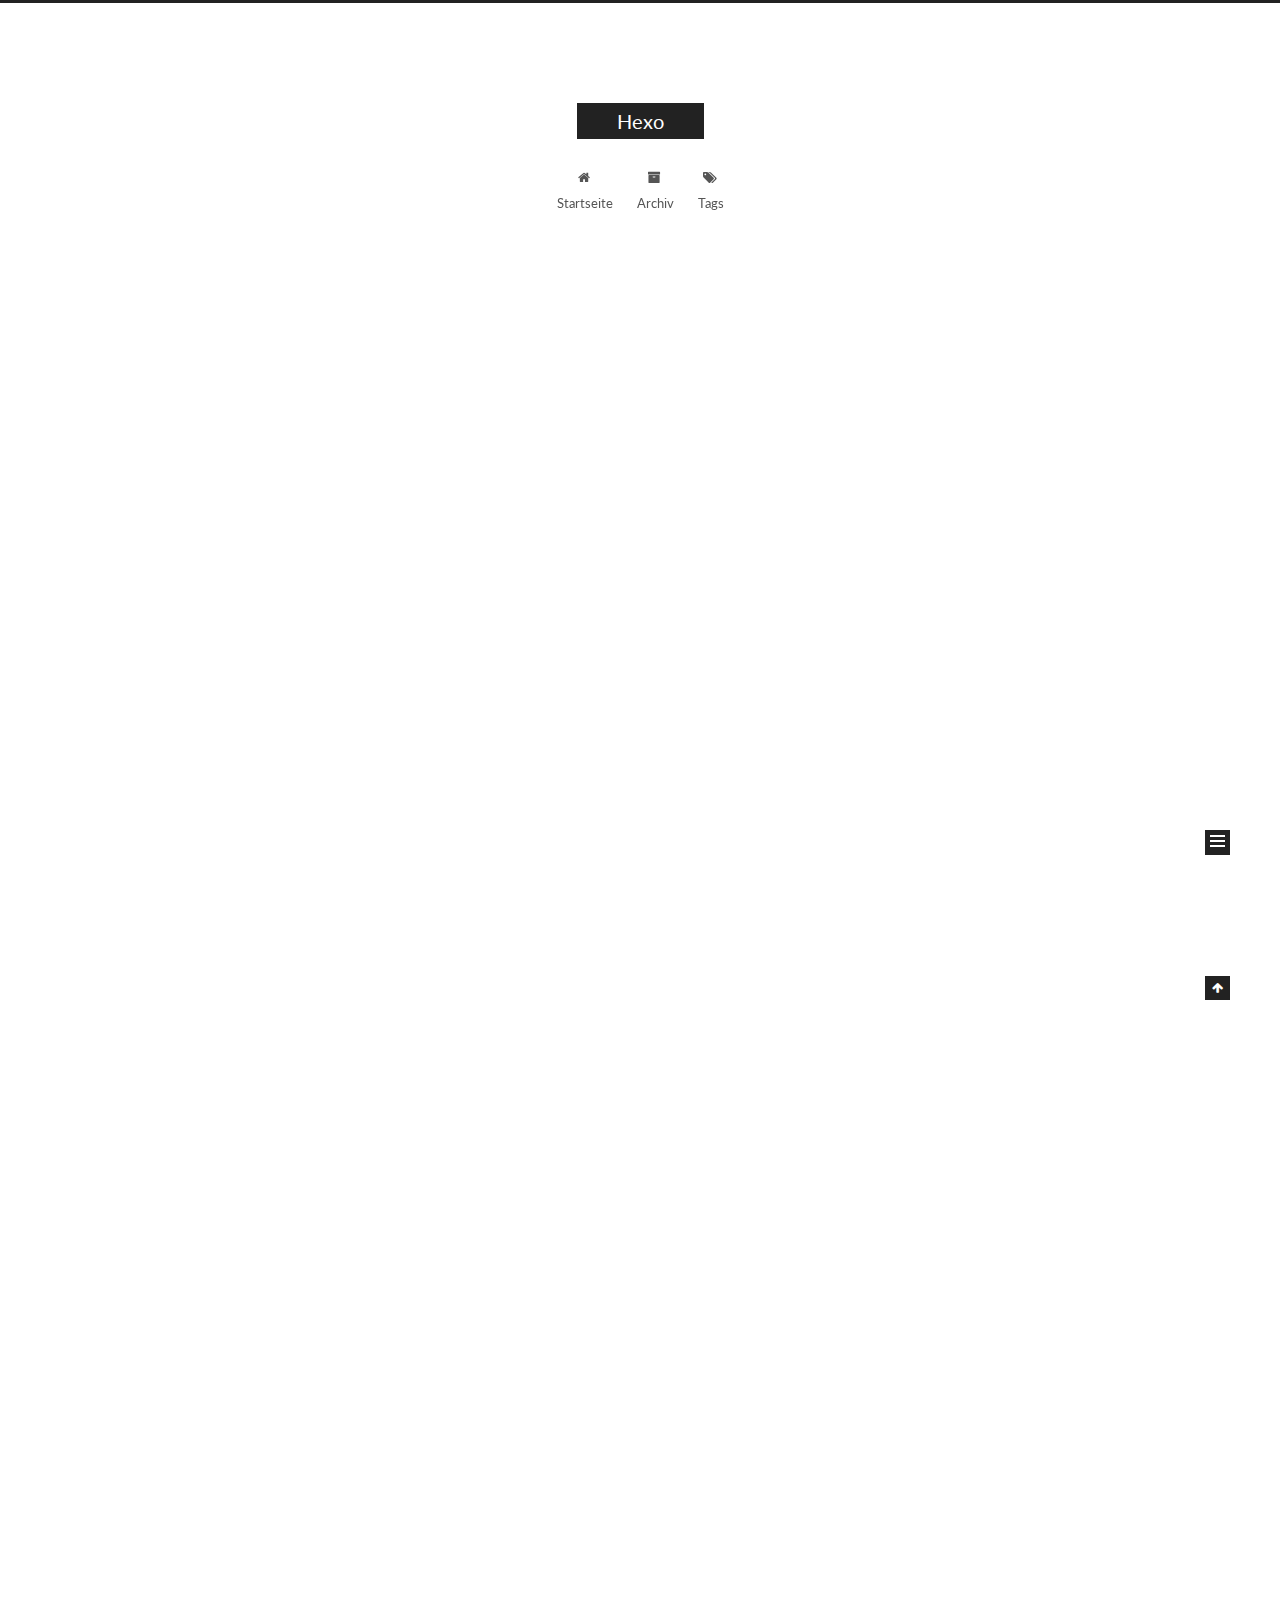
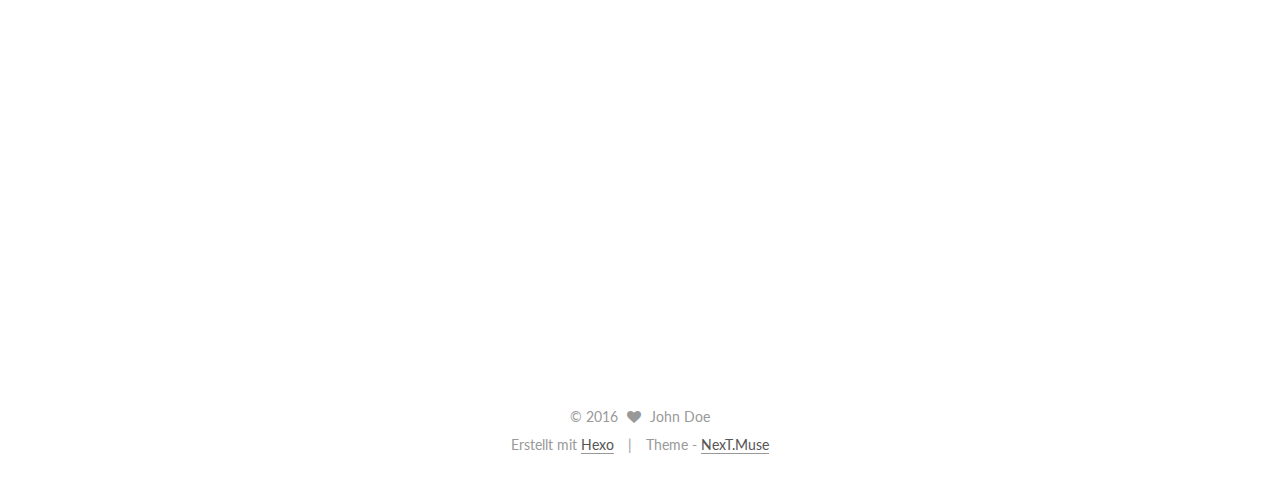
<file: index.html>
<!doctype html>



  


<html class="theme-next muse use-motion">
<head>
  <meta charset="UTF-8"/>
<meta http-equiv="X-UA-Compatible" content="IE=edge,chrome=1" />
<meta name="viewport" content="width=device-width, initial-scale=1, maximum-scale=1"/>



<meta http-equiv="Cache-Control" content="no-transform" />
<meta http-equiv="Cache-Control" content="no-siteapp" />












  
  
  <link href="/vendors/fancybox/source/jquery.fancybox.css?v=2.1.5" rel="stylesheet" type="text/css" />




  
  
  
  

  
    
    
  

  

  

  

  

  
    
    
    <link href="//fonts.googleapis.com/css?family=Lato:300,300italic,400,400italic,700,700italic&subset=latin,latin-ext" rel="stylesheet" type="text/css">
  






<link href="/vendors/font-awesome/css/font-awesome.min.css?v=4.4.0" rel="stylesheet" type="text/css" />

<link href="/css/main.css?v=5.0.1" rel="stylesheet" type="text/css" />


  <meta name="keywords" content="Hexo, NexT" />








  <link rel="shortcut icon" type="image/x-icon" href="/favicon.ico?v=5.0.1" />






<meta name="description">
<meta property="og:type" content="website">
<meta property="og:title" content="Hexo">
<meta property="og:url" content="http://yoursite.com/index.html">
<meta property="og:site_name" content="Hexo">
<meta property="og:description">
<meta name="twitter:card" content="summary">
<meta name="twitter:title" content="Hexo">
<meta name="twitter:description">



<script type="text/javascript" id="hexo.configuration">
  var NexT = window.NexT || {};
  var CONFIG = {
    scheme: 'Muse',
    sidebar: {"position":"left","display":"post"},
    fancybox: true,
    motion: true,
    duoshuo: {
      userId: 0,
      author: 'Author'
    }
  };
</script>

  <title> Hexo </title>
</head>

<body itemscope itemtype="http://schema.org/WebPage" lang="">

  










  
  
    
  

  <div class="container one-collumn sidebar-position-left 
   page-home 
 ">
    <div class="headband"></div>

    <header id="header" class="header" itemscope itemtype="http://schema.org/WPHeader">
      <div class="header-inner"><div class="site-meta ">
  

  <div class="custom-logo-site-title">
    <a href="/"  class="brand" rel="start">
      <span class="logo-line-before"><i></i></span>
      <span class="site-title">Hexo</span>
      <span class="logo-line-after"><i></i></span>
    </a>
  </div>
  <p class="site-subtitle"></p>
</div>

<div class="site-nav-toggle">
  <button>
    <span class="btn-bar"></span>
    <span class="btn-bar"></span>
    <span class="btn-bar"></span>
  </button>
</div>

<nav class="site-nav">
  

  
    <ul id="menu" class="menu">
      
        
        <li class="menu-item menu-item-home">
          <a href="/" rel="section">
            
              <i class="menu-item-icon fa fa-fw fa-home"></i> <br />
            
            Startseite
          </a>
        </li>
      
        
        <li class="menu-item menu-item-archives">
          <a href="/archives" rel="section">
            
              <i class="menu-item-icon fa fa-fw fa-archive"></i> <br />
            
            Archiv
          </a>
        </li>
      
        
        <li class="menu-item menu-item-tags">
          <a href="/tags" rel="section">
            
              <i class="menu-item-icon fa fa-fw fa-tags"></i> <br />
            
            Tags
          </a>
        </li>
      

      
    </ul>
  

  
</nav>

 </div>
    </header>

    <main id="main" class="main">
      <div class="main-inner">
        <div class="content-wrap">
          <div id="content" class="content">
            
  <section id="posts" class="posts-expand">
    
      

  
  

  
  
  

  <article class="post post-type-normal " itemscope itemtype="http://schema.org/Article">

    
      <header class="post-header">

        
        
          <h1 class="post-title" itemprop="name headline">
            
            
              
                
                <a class="post-title-link" href="/2016/05/16/second-post/" itemprop="url">
                  今日天气
                </a>
              
            
          </h1>
        

        <div class="post-meta">
          <span class="post-time">
            <span class="post-meta-item-icon">
              <i class="fa fa-calendar-o"></i>
            </span>
            <span class="post-meta-item-text">Veröffentlicht am</span>
            <time itemprop="dateCreated" datetime="2016-05-16T14:15:34+08:00" content="2016-05-16">
              2016-05-16
            </time>
          </span>

          

          
            
          

          

          
          

          
        </div>
      </header>
    


    <div class="post-body" itemprop="articleBody">

      
      

      
        
          
            <p>今天天气多云转晴</p>

          
        
      
    </div>

    <div>
      
    </div>

    <div>
      
    </div>

    <footer class="post-footer">
      

      

      
      
        <div class="post-eof"></div>
      
    </footer>
  </article>


    
      

  
  

  
  
  

  <article class="post post-type-normal " itemscope itemtype="http://schema.org/Article">

    
      <header class="post-header">

        
        
          <h1 class="post-title" itemprop="name headline">
            
            
              
                
                <a class="post-title-link" href="/2016/05/16/hello-world/" itemprop="url">
                  Hello World
                </a>
              
            
          </h1>
        

        <div class="post-meta">
          <span class="post-time">
            <span class="post-meta-item-icon">
              <i class="fa fa-calendar-o"></i>
            </span>
            <span class="post-meta-item-text">Veröffentlicht am</span>
            <time itemprop="dateCreated" datetime="2016-05-16T11:58:29+08:00" content="2016-05-16">
              2016-05-16
            </time>
          </span>

          

          
            
          

          

          
          

          
        </div>
      </header>
    


    <div class="post-body" itemprop="articleBody">

      
      

      
        
          
            <p>Welcome to <a href="https://hexo.io/" target="_blank" rel="external">Hexo</a>! This is your very first post. Check <a href="https://hexo.io/docs/" target="_blank" rel="external">documentation</a> for more info. If you get any problems when using Hexo, you can find the answer in <a href="https://hexo.io/docs/troubleshooting.html" target="_blank" rel="external">troubleshooting</a> or you can ask me on <a href="https://github.com/hexojs/hexo/issues" target="_blank" rel="external">GitHub</a>.</p>
<h2 id="Quick-Start"><a href="#Quick-Start" class="headerlink" title="Quick Start"></a>Quick Start</h2><h3 id="Create-a-new-post"><a href="#Create-a-new-post" class="headerlink" title="Create a new post"></a>Create a new post</h3><figure class="highlight bash"><table><tr><td class="gutter"><pre><span class="line">1</span><br></pre></td><td class="code"><pre><span class="line">$ hexo new <span class="string">"My New Post"</span></span><br></pre></td></tr></table></figure>
<p>More info: <a href="https://hexo.io/docs/writing.html" target="_blank" rel="external">Writing</a></p>
<h3 id="Run-server"><a href="#Run-server" class="headerlink" title="Run server"></a>Run server</h3><figure class="highlight bash"><table><tr><td class="gutter"><pre><span class="line">1</span><br></pre></td><td class="code"><pre><span class="line">$ hexo server</span><br></pre></td></tr></table></figure>
<p>More info: <a href="https://hexo.io/docs/server.html" target="_blank" rel="external">Server</a></p>
<h3 id="Generate-static-files"><a href="#Generate-static-files" class="headerlink" title="Generate static files"></a>Generate static files</h3><figure class="highlight bash"><table><tr><td class="gutter"><pre><span class="line">1</span><br></pre></td><td class="code"><pre><span class="line">$ hexo generate</span><br></pre></td></tr></table></figure>
<p>More info: <a href="https://hexo.io/docs/generating.html" target="_blank" rel="external">Generating</a></p>
<h3 id="Deploy-to-remote-sites"><a href="#Deploy-to-remote-sites" class="headerlink" title="Deploy to remote sites"></a>Deploy to remote sites</h3><figure class="highlight bash"><table><tr><td class="gutter"><pre><span class="line">1</span><br></pre></td><td class="code"><pre><span class="line">$ hexo deploy</span><br></pre></td></tr></table></figure>
<p>More info: <a href="https://hexo.io/docs/deployment.html" target="_blank" rel="external">Deployment</a></p>

          
        
      
    </div>

    <div>
      
    </div>

    <div>
      
    </div>

    <footer class="post-footer">
      

      

      
      
        <div class="post-eof"></div>
      
    </footer>
  </article>


    
      

  
  

  
  
  

  <article class="post post-type-normal " itemscope itemtype="http://schema.org/Article">

    
      <header class="post-header">

        
        
          <h1 class="post-title" itemprop="name headline">
            
            
              
                
                <a class="post-title-link" href="/2016/05/16/first-post/" itemprop="url">
                  first-post
                </a>
              
            
          </h1>
        

        <div class="post-meta">
          <span class="post-time">
            <span class="post-meta-item-icon">
              <i class="fa fa-calendar-o"></i>
            </span>
            <span class="post-meta-item-text">Veröffentlicht am</span>
            <time itemprop="dateCreated" datetime="2016-05-16T11:04:29+08:00" content="2016-05-16">
              2016-05-16
            </time>
          </span>

          

          
            
          

          

          
          

          
        </div>
      </header>
    


    <div class="post-body" itemprop="articleBody">

      
      

      
        
          
            <p><strong> This is our fist post! </strong></p>

          
        
      
    </div>

    <div>
      
    </div>

    <div>
      
    </div>

    <footer class="post-footer">
      

      

      
      
        <div class="post-eof"></div>
      
    </footer>
  </article>


    
  </section>

  


          </div>
          


          

        </div>
        
          
  
  <div class="sidebar-toggle">
    <div class="sidebar-toggle-line-wrap">
      <span class="sidebar-toggle-line sidebar-toggle-line-first"></span>
      <span class="sidebar-toggle-line sidebar-toggle-line-middle"></span>
      <span class="sidebar-toggle-line sidebar-toggle-line-last"></span>
    </div>
  </div>

  <aside id="sidebar" class="sidebar">
    <div class="sidebar-inner">

      

      

      <section class="site-overview sidebar-panel  sidebar-panel-active ">
        <div class="site-author motion-element" itemprop="author" itemscope itemtype="http://schema.org/Person">
          <img class="site-author-image" itemprop="image"
               src="/images/avatar.gif"
               alt="John Doe" />
          <p class="site-author-name" itemprop="name">John Doe</p>
          <p class="site-description motion-element" itemprop="description"></p>
        </div>
        <nav class="site-state motion-element">
          <div class="site-state-item site-state-posts">
            <a href="/archives">
              <span class="site-state-item-count">3</span>
              <span class="site-state-item-name">Artikel</span>
            </a>
          </div>

          

          

        </nav>

        

        <div class="links-of-author motion-element">
          
        </div>

        
        

        
        

      </section>

      

    </div>
  </aside>


        
      </div>
    </main>

    <footer id="footer" class="footer">
      <div class="footer-inner">
        <div class="copyright" >
  
  &copy; 
  <span itemprop="copyrightYear">2016</span>
  <span class="with-love">
    <i class="fa fa-heart"></i>
  </span>
  <span class="author" itemprop="copyrightHolder">John Doe</span>
</div>

<div class="powered-by">
  Erstellt mit  <a class="theme-link" href="http://hexo.io">Hexo</a>
</div>

<div class="theme-info">
  Theme -
  <a class="theme-link" href="https://github.com/iissnan/hexo-theme-next">
    NexT.Muse
  </a>
</div>

        

        
      </div>
    </footer>

    <div class="back-to-top">
      <i class="fa fa-arrow-up"></i>
    </div>
  </div>

  

<script type="text/javascript">
  if (Object.prototype.toString.call(window.Promise) !== '[object Function]') {
    window.Promise = null;
  }
</script>









  



  
  <script type="text/javascript" src="/vendors/jquery/index.js?v=2.1.3"></script>

  
  <script type="text/javascript" src="/vendors/fastclick/lib/fastclick.min.js?v=1.0.6"></script>

  
  <script type="text/javascript" src="/vendors/jquery_lazyload/jquery.lazyload.js?v=1.9.7"></script>

  
  <script type="text/javascript" src="/vendors/velocity/velocity.min.js?v=1.2.1"></script>

  
  <script type="text/javascript" src="/vendors/velocity/velocity.ui.min.js?v=1.2.1"></script>

  
  <script type="text/javascript" src="/vendors/fancybox/source/jquery.fancybox.pack.js?v=2.1.5"></script>


  


  <script type="text/javascript" src="/js/src/utils.js?v=5.0.1"></script>

  <script type="text/javascript" src="/js/src/motion.js?v=5.0.1"></script>



  
  

  

  


  <script type="text/javascript" src="/js/src/bootstrap.js?v=5.0.1"></script>



  



  



  
  
  

  

  

</body>
</html>
</file>
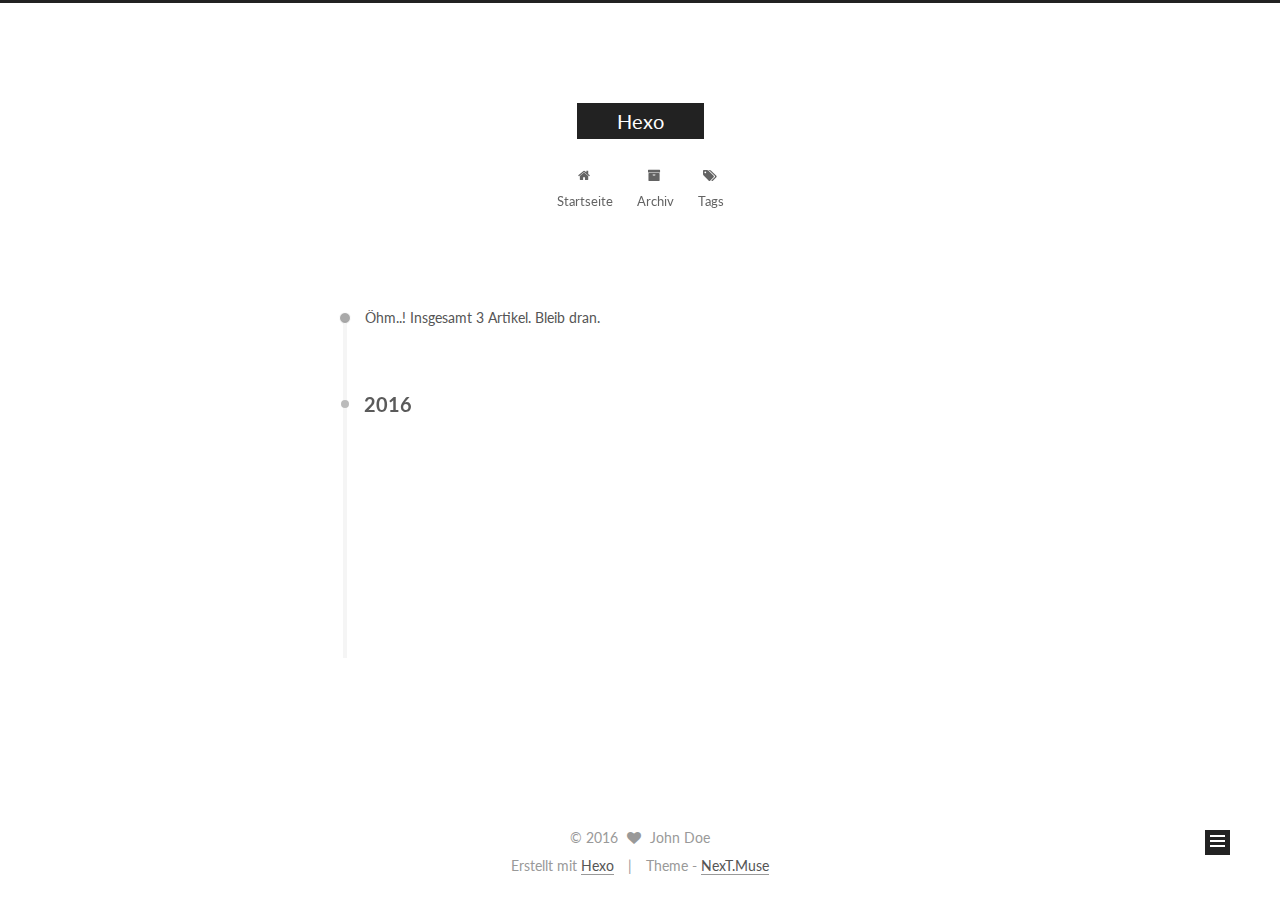
<file: archives/index.html>
<!doctype html>



  


<html class="theme-next muse use-motion">
<head>
  <meta charset="UTF-8"/>
<meta http-equiv="X-UA-Compatible" content="IE=edge,chrome=1" />
<meta name="viewport" content="width=device-width, initial-scale=1, maximum-scale=1"/>



<meta http-equiv="Cache-Control" content="no-transform" />
<meta http-equiv="Cache-Control" content="no-siteapp" />












  
  
  <link href="/vendors/fancybox/source/jquery.fancybox.css?v=2.1.5" rel="stylesheet" type="text/css" />




  
  
  
  

  
    
    
  

  

  

  

  

  
    
    
    <link href="//fonts.googleapis.com/css?family=Lato:300,300italic,400,400italic,700,700italic&subset=latin,latin-ext" rel="stylesheet" type="text/css">
  






<link href="/vendors/font-awesome/css/font-awesome.min.css?v=4.4.0" rel="stylesheet" type="text/css" />

<link href="/css/main.css?v=5.0.1" rel="stylesheet" type="text/css" />


  <meta name="keywords" content="Hexo, NexT" />








  <link rel="shortcut icon" type="image/x-icon" href="/favicon.ico?v=5.0.1" />






<meta name="description">
<meta property="og:type" content="website">
<meta property="og:title" content="Hexo">
<meta property="og:url" content="http://yoursite.com/archives/index.html">
<meta property="og:site_name" content="Hexo">
<meta property="og:description">
<meta name="twitter:card" content="summary">
<meta name="twitter:title" content="Hexo">
<meta name="twitter:description">



<script type="text/javascript" id="hexo.configuration">
  var NexT = window.NexT || {};
  var CONFIG = {
    scheme: 'Muse',
    sidebar: {"position":"left","display":"post"},
    fancybox: true,
    motion: true,
    duoshuo: {
      userId: 0,
      author: 'Author'
    }
  };
</script>

  <title> Archiv | Hexo </title>
</head>

<body itemscope itemtype="http://schema.org/WebPage" lang="">

  










  
  
    
  

  <div class="container one-collumn sidebar-position-left  page-archive  ">
    <div class="headband"></div>

    <header id="header" class="header" itemscope itemtype="http://schema.org/WPHeader">
      <div class="header-inner"><div class="site-meta ">
  

  <div class="custom-logo-site-title">
    <a href="/"  class="brand" rel="start">
      <span class="logo-line-before"><i></i></span>
      <span class="site-title">Hexo</span>
      <span class="logo-line-after"><i></i></span>
    </a>
  </div>
  <p class="site-subtitle"></p>
</div>

<div class="site-nav-toggle">
  <button>
    <span class="btn-bar"></span>
    <span class="btn-bar"></span>
    <span class="btn-bar"></span>
  </button>
</div>

<nav class="site-nav">
  

  
    <ul id="menu" class="menu">
      
        
        <li class="menu-item menu-item-home">
          <a href="/" rel="section">
            
              <i class="menu-item-icon fa fa-fw fa-home"></i> <br />
            
            Startseite
          </a>
        </li>
      
        
        <li class="menu-item menu-item-archives">
          <a href="/archives" rel="section">
            
              <i class="menu-item-icon fa fa-fw fa-archive"></i> <br />
            
            Archiv
          </a>
        </li>
      
        
        <li class="menu-item menu-item-tags">
          <a href="/tags" rel="section">
            
              <i class="menu-item-icon fa fa-fw fa-tags"></i> <br />
            
            Tags
          </a>
        </li>
      

      
    </ul>
  

  
</nav>

 </div>
    </header>

    <main id="main" class="main">
      <div class="main-inner">
        <div class="content-wrap">
          <div id="content" class="content">
            

  <section id="posts" class="posts-collapse">
    <span class="archive-move-on"></span>

    <span class="archive-page-counter">
      
      
      
        
      
      Öhm..! Insgesamt 3 Artikel. Bleib dran.
    </span>

    

      
      
      

      
        
        <div class="collection-title">
          <h2 class="archive-year motion-element" id="archive-year-2016">2016</h2>
        </div>
      
      

      

  <article class="post post-type-normal" itemscope itemtype="http://schema.org/Article">
    <header class="post-header">

      <h1 class="post-title">
        
            <a class="post-title-link" href="/2016/05/16/second-post/" itemprop="url">
              
                <span itemprop="name">今日天气</span>
              
            </a>
        
      </h1>

      <div class="post-meta">
        <time class="post-time" itemprop="dateCreated"
              datetime="2016-05-16T14:15:34+08:00"
              content="2016-05-16" >
          05-16
        </time>
      </div>

    </header>
  </article>



    

      
      
      

      
      

      

  <article class="post post-type-normal" itemscope itemtype="http://schema.org/Article">
    <header class="post-header">

      <h1 class="post-title">
        
            <a class="post-title-link" href="/2016/05/16/hello-world/" itemprop="url">
              
                <span itemprop="name">Hello World</span>
              
            </a>
        
      </h1>

      <div class="post-meta">
        <time class="post-time" itemprop="dateCreated"
              datetime="2016-05-16T11:58:29+08:00"
              content="2016-05-16" >
          05-16
        </time>
      </div>

    </header>
  </article>



    

      
      
      

      
      

      

  <article class="post post-type-normal" itemscope itemtype="http://schema.org/Article">
    <header class="post-header">

      <h1 class="post-title">
        
            <a class="post-title-link" href="/2016/05/16/first-post/" itemprop="url">
              
                <span itemprop="name">first-post</span>
              
            </a>
        
      </h1>

      <div class="post-meta">
        <time class="post-time" itemprop="dateCreated"
              datetime="2016-05-16T11:04:29+08:00"
              content="2016-05-16" >
          05-16
        </time>
      </div>

    </header>
  </article>



    

  </section>

  



          </div>
          


          

        </div>
        
          
  
  <div class="sidebar-toggle">
    <div class="sidebar-toggle-line-wrap">
      <span class="sidebar-toggle-line sidebar-toggle-line-first"></span>
      <span class="sidebar-toggle-line sidebar-toggle-line-middle"></span>
      <span class="sidebar-toggle-line sidebar-toggle-line-last"></span>
    </div>
  </div>

  <aside id="sidebar" class="sidebar">
    <div class="sidebar-inner">

      

      

      <section class="site-overview sidebar-panel  sidebar-panel-active ">
        <div class="site-author motion-element" itemprop="author" itemscope itemtype="http://schema.org/Person">
          <img class="site-author-image" itemprop="image"
               src="/images/avatar.gif"
               alt="John Doe" />
          <p class="site-author-name" itemprop="name">John Doe</p>
          <p class="site-description motion-element" itemprop="description"></p>
        </div>
        <nav class="site-state motion-element">
          <div class="site-state-item site-state-posts">
            <a href="/archives">
              <span class="site-state-item-count">3</span>
              <span class="site-state-item-name">Artikel</span>
            </a>
          </div>

          

          

        </nav>

        

        <div class="links-of-author motion-element">
          
        </div>

        
        

        
        

      </section>

      

    </div>
  </aside>


        
      </div>
    </main>

    <footer id="footer" class="footer">
      <div class="footer-inner">
        <div class="copyright" >
  
  &copy; 
  <span itemprop="copyrightYear">2016</span>
  <span class="with-love">
    <i class="fa fa-heart"></i>
  </span>
  <span class="author" itemprop="copyrightHolder">John Doe</span>
</div>

<div class="powered-by">
  Erstellt mit  <a class="theme-link" href="http://hexo.io">Hexo</a>
</div>

<div class="theme-info">
  Theme -
  <a class="theme-link" href="https://github.com/iissnan/hexo-theme-next">
    NexT.Muse
  </a>
</div>

        

        
      </div>
    </footer>

    <div class="back-to-top">
      <i class="fa fa-arrow-up"></i>
    </div>
  </div>

  

<script type="text/javascript">
  if (Object.prototype.toString.call(window.Promise) !== '[object Function]') {
    window.Promise = null;
  }
</script>









  



  
  <script type="text/javascript" src="/vendors/jquery/index.js?v=2.1.3"></script>

  
  <script type="text/javascript" src="/vendors/fastclick/lib/fastclick.min.js?v=1.0.6"></script>

  
  <script type="text/javascript" src="/vendors/jquery_lazyload/jquery.lazyload.js?v=1.9.7"></script>

  
  <script type="text/javascript" src="/vendors/velocity/velocity.min.js?v=1.2.1"></script>

  
  <script type="text/javascript" src="/vendors/velocity/velocity.ui.min.js?v=1.2.1"></script>

  
  <script type="text/javascript" src="/vendors/fancybox/source/jquery.fancybox.pack.js?v=2.1.5"></script>


  


  <script type="text/javascript" src="/js/src/utils.js?v=5.0.1"></script>

  <script type="text/javascript" src="/js/src/motion.js?v=5.0.1"></script>



  
  

  
  
    <script type="text/javascript" id="motion.page.archive">
      $('.archive-year').velocity('transition.slideLeftIn');
    </script>
  


  


  <script type="text/javascript" src="/js/src/bootstrap.js?v=5.0.1"></script>



  



  



  
  
  

  

  

</body>
</html>
</file>
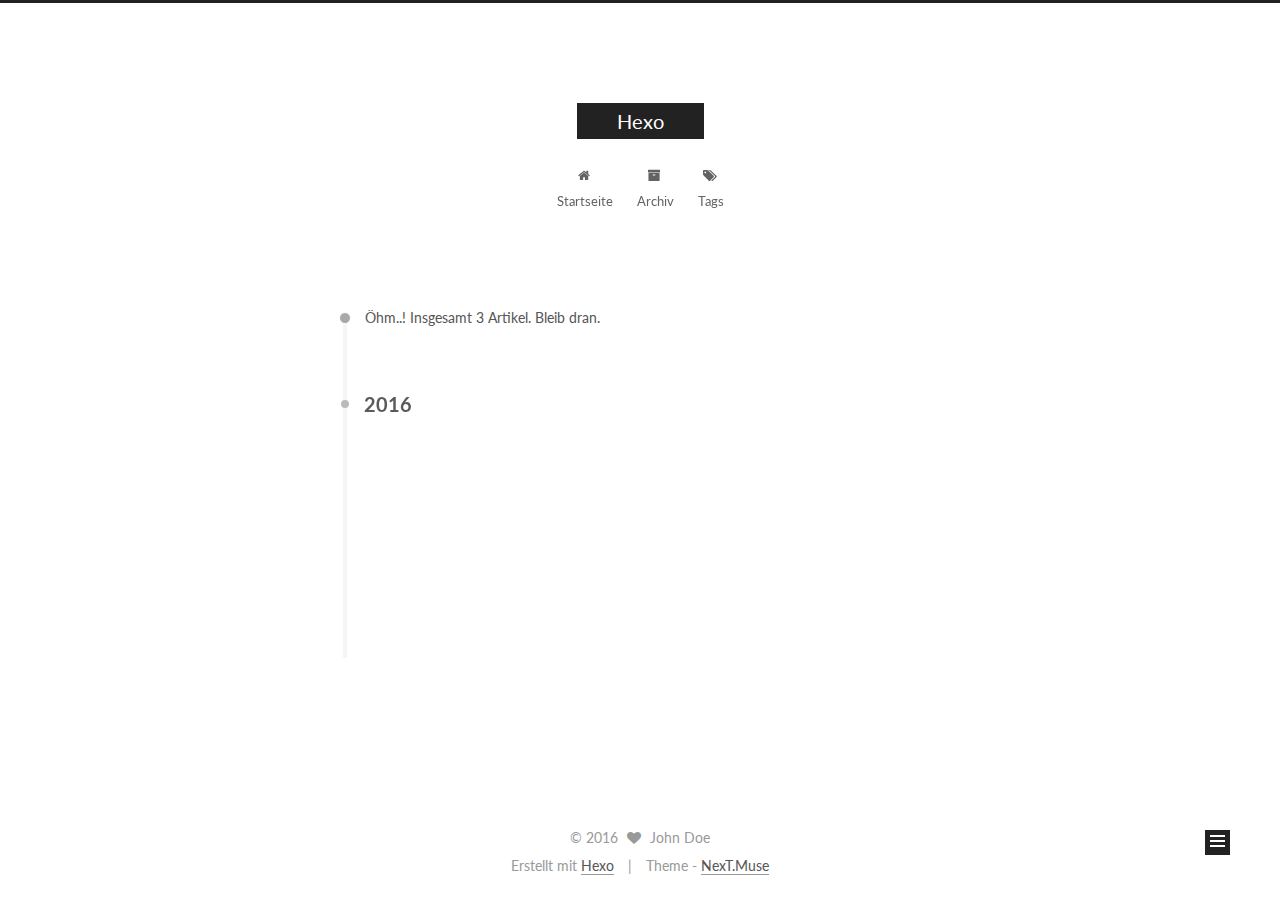
<file: archives/2016/index.html>
<!doctype html>



  


<html class="theme-next muse use-motion">
<head>
  <meta charset="UTF-8"/>
<meta http-equiv="X-UA-Compatible" content="IE=edge,chrome=1" />
<meta name="viewport" content="width=device-width, initial-scale=1, maximum-scale=1"/>



<meta http-equiv="Cache-Control" content="no-transform" />
<meta http-equiv="Cache-Control" content="no-siteapp" />












  
  
  <link href="/vendors/fancybox/source/jquery.fancybox.css?v=2.1.5" rel="stylesheet" type="text/css" />




  
  
  
  

  
    
    
  

  

  

  

  

  
    
    
    <link href="//fonts.googleapis.com/css?family=Lato:300,300italic,400,400italic,700,700italic&subset=latin,latin-ext" rel="stylesheet" type="text/css">
  






<link href="/vendors/font-awesome/css/font-awesome.min.css?v=4.4.0" rel="stylesheet" type="text/css" />

<link href="/css/main.css?v=5.0.1" rel="stylesheet" type="text/css" />


  <meta name="keywords" content="Hexo, NexT" />








  <link rel="shortcut icon" type="image/x-icon" href="/favicon.ico?v=5.0.1" />






<meta name="description">
<meta property="og:type" content="website">
<meta property="og:title" content="Hexo">
<meta property="og:url" content="http://yoursite.com/archives/2016/index.html">
<meta property="og:site_name" content="Hexo">
<meta property="og:description">
<meta name="twitter:card" content="summary">
<meta name="twitter:title" content="Hexo">
<meta name="twitter:description">



<script type="text/javascript" id="hexo.configuration">
  var NexT = window.NexT || {};
  var CONFIG = {
    scheme: 'Muse',
    sidebar: {"position":"left","display":"post"},
    fancybox: true,
    motion: true,
    duoshuo: {
      userId: 0,
      author: 'Author'
    }
  };
</script>

  <title> Archiv | Hexo </title>
</head>

<body itemscope itemtype="http://schema.org/WebPage" lang="">

  










  
  
    
  

  <div class="container one-collumn sidebar-position-left  page-archive  ">
    <div class="headband"></div>

    <header id="header" class="header" itemscope itemtype="http://schema.org/WPHeader">
      <div class="header-inner"><div class="site-meta ">
  

  <div class="custom-logo-site-title">
    <a href="/"  class="brand" rel="start">
      <span class="logo-line-before"><i></i></span>
      <span class="site-title">Hexo</span>
      <span class="logo-line-after"><i></i></span>
    </a>
  </div>
  <p class="site-subtitle"></p>
</div>

<div class="site-nav-toggle">
  <button>
    <span class="btn-bar"></span>
    <span class="btn-bar"></span>
    <span class="btn-bar"></span>
  </button>
</div>

<nav class="site-nav">
  

  
    <ul id="menu" class="menu">
      
        
        <li class="menu-item menu-item-home">
          <a href="/" rel="section">
            
              <i class="menu-item-icon fa fa-fw fa-home"></i> <br />
            
            Startseite
          </a>
        </li>
      
        
        <li class="menu-item menu-item-archives">
          <a href="/archives" rel="section">
            
              <i class="menu-item-icon fa fa-fw fa-archive"></i> <br />
            
            Archiv
          </a>
        </li>
      
        
        <li class="menu-item menu-item-tags">
          <a href="/tags" rel="section">
            
              <i class="menu-item-icon fa fa-fw fa-tags"></i> <br />
            
            Tags
          </a>
        </li>
      

      
    </ul>
  

  
</nav>

 </div>
    </header>

    <main id="main" class="main">
      <div class="main-inner">
        <div class="content-wrap">
          <div id="content" class="content">
            

  <section id="posts" class="posts-collapse">
    <span class="archive-move-on"></span>

    <span class="archive-page-counter">
      
      
      
        
      
      Öhm..! Insgesamt 3 Artikel. Bleib dran.
    </span>

    

      
      
      

      
        
        <div class="collection-title">
          <h2 class="archive-year motion-element" id="archive-year-2016">2016</h2>
        </div>
      
      

      

  <article class="post post-type-normal" itemscope itemtype="http://schema.org/Article">
    <header class="post-header">

      <h1 class="post-title">
        
            <a class="post-title-link" href="/2016/05/16/second-post/" itemprop="url">
              
                <span itemprop="name">今日天气</span>
              
            </a>
        
      </h1>

      <div class="post-meta">
        <time class="post-time" itemprop="dateCreated"
              datetime="2016-05-16T14:15:34+08:00"
              content="2016-05-16" >
          05-16
        </time>
      </div>

    </header>
  </article>



    

      
      
      

      
      

      

  <article class="post post-type-normal" itemscope itemtype="http://schema.org/Article">
    <header class="post-header">

      <h1 class="post-title">
        
            <a class="post-title-link" href="/2016/05/16/hello-world/" itemprop="url">
              
                <span itemprop="name">Hello World</span>
              
            </a>
        
      </h1>

      <div class="post-meta">
        <time class="post-time" itemprop="dateCreated"
              datetime="2016-05-16T11:58:29+08:00"
              content="2016-05-16" >
          05-16
        </time>
      </div>

    </header>
  </article>



    

      
      
      

      
      

      

  <article class="post post-type-normal" itemscope itemtype="http://schema.org/Article">
    <header class="post-header">

      <h1 class="post-title">
        
            <a class="post-title-link" href="/2016/05/16/first-post/" itemprop="url">
              
                <span itemprop="name">first-post</span>
              
            </a>
        
      </h1>

      <div class="post-meta">
        <time class="post-time" itemprop="dateCreated"
              datetime="2016-05-16T11:04:29+08:00"
              content="2016-05-16" >
          05-16
        </time>
      </div>

    </header>
  </article>



    

  </section>

  



          </div>
          


          

        </div>
        
          
  
  <div class="sidebar-toggle">
    <div class="sidebar-toggle-line-wrap">
      <span class="sidebar-toggle-line sidebar-toggle-line-first"></span>
      <span class="sidebar-toggle-line sidebar-toggle-line-middle"></span>
      <span class="sidebar-toggle-line sidebar-toggle-line-last"></span>
    </div>
  </div>

  <aside id="sidebar" class="sidebar">
    <div class="sidebar-inner">

      

      

      <section class="site-overview sidebar-panel  sidebar-panel-active ">
        <div class="site-author motion-element" itemprop="author" itemscope itemtype="http://schema.org/Person">
          <img class="site-author-image" itemprop="image"
               src="/images/avatar.gif"
               alt="John Doe" />
          <p class="site-author-name" itemprop="name">John Doe</p>
          <p class="site-description motion-element" itemprop="description"></p>
        </div>
        <nav class="site-state motion-element">
          <div class="site-state-item site-state-posts">
            <a href="/archives">
              <span class="site-state-item-count">3</span>
              <span class="site-state-item-name">Artikel</span>
            </a>
          </div>

          

          

        </nav>

        

        <div class="links-of-author motion-element">
          
        </div>

        
        

        
        

      </section>

      

    </div>
  </aside>


        
      </div>
    </main>

    <footer id="footer" class="footer">
      <div class="footer-inner">
        <div class="copyright" >
  
  &copy; 
  <span itemprop="copyrightYear">2016</span>
  <span class="with-love">
    <i class="fa fa-heart"></i>
  </span>
  <span class="author" itemprop="copyrightHolder">John Doe</span>
</div>

<div class="powered-by">
  Erstellt mit  <a class="theme-link" href="http://hexo.io">Hexo</a>
</div>

<div class="theme-info">
  Theme -
  <a class="theme-link" href="https://github.com/iissnan/hexo-theme-next">
    NexT.Muse
  </a>
</div>

        

        
      </div>
    </footer>

    <div class="back-to-top">
      <i class="fa fa-arrow-up"></i>
    </div>
  </div>

  

<script type="text/javascript">
  if (Object.prototype.toString.call(window.Promise) !== '[object Function]') {
    window.Promise = null;
  }
</script>









  



  
  <script type="text/javascript" src="/vendors/jquery/index.js?v=2.1.3"></script>

  
  <script type="text/javascript" src="/vendors/fastclick/lib/fastclick.min.js?v=1.0.6"></script>

  
  <script type="text/javascript" src="/vendors/jquery_lazyload/jquery.lazyload.js?v=1.9.7"></script>

  
  <script type="text/javascript" src="/vendors/velocity/velocity.min.js?v=1.2.1"></script>

  
  <script type="text/javascript" src="/vendors/velocity/velocity.ui.min.js?v=1.2.1"></script>

  
  <script type="text/javascript" src="/vendors/fancybox/source/jquery.fancybox.pack.js?v=2.1.5"></script>


  


  <script type="text/javascript" src="/js/src/utils.js?v=5.0.1"></script>

  <script type="text/javascript" src="/js/src/motion.js?v=5.0.1"></script>



  
  

  
  
    <script type="text/javascript" id="motion.page.archive">
      $('.archive-year').velocity('transition.slideLeftIn');
    </script>
  


  


  <script type="text/javascript" src="/js/src/bootstrap.js?v=5.0.1"></script>



  



  



  
  
  

  

  

</body>
</html>
</file>
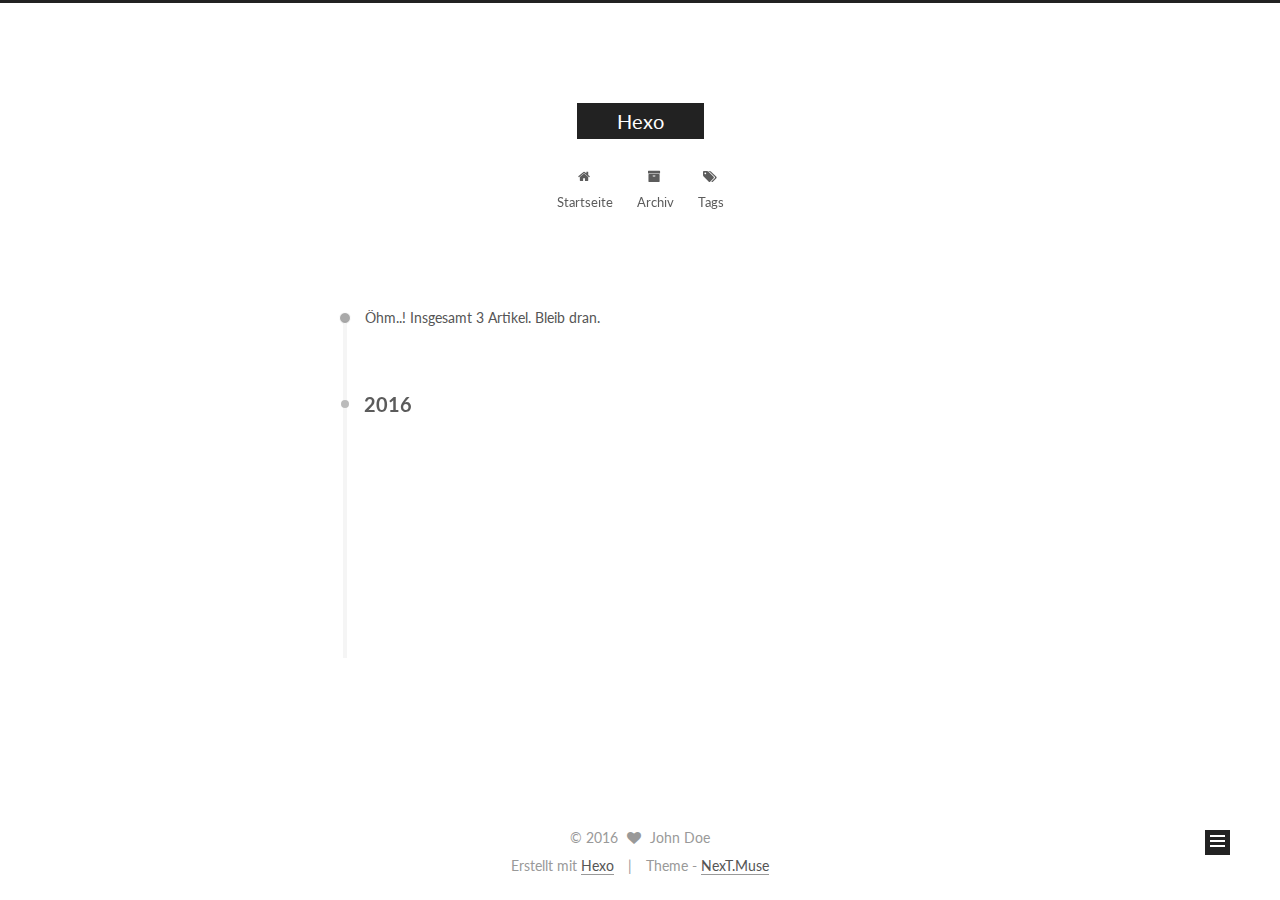
<file: archives/2016/05/index.html>
<!doctype html>



  


<html class="theme-next muse use-motion">
<head>
  <meta charset="UTF-8"/>
<meta http-equiv="X-UA-Compatible" content="IE=edge,chrome=1" />
<meta name="viewport" content="width=device-width, initial-scale=1, maximum-scale=1"/>



<meta http-equiv="Cache-Control" content="no-transform" />
<meta http-equiv="Cache-Control" content="no-siteapp" />












  
  
  <link href="/vendors/fancybox/source/jquery.fancybox.css?v=2.1.5" rel="stylesheet" type="text/css" />




  
  
  
  

  
    
    
  

  

  

  

  

  
    
    
    <link href="//fonts.googleapis.com/css?family=Lato:300,300italic,400,400italic,700,700italic&subset=latin,latin-ext" rel="stylesheet" type="text/css">
  






<link href="/vendors/font-awesome/css/font-awesome.min.css?v=4.4.0" rel="stylesheet" type="text/css" />

<link href="/css/main.css?v=5.0.1" rel="stylesheet" type="text/css" />


  <meta name="keywords" content="Hexo, NexT" />








  <link rel="shortcut icon" type="image/x-icon" href="/favicon.ico?v=5.0.1" />






<meta name="description">
<meta property="og:type" content="website">
<meta property="og:title" content="Hexo">
<meta property="og:url" content="http://yoursite.com/archives/2016/05/index.html">
<meta property="og:site_name" content="Hexo">
<meta property="og:description">
<meta name="twitter:card" content="summary">
<meta name="twitter:title" content="Hexo">
<meta name="twitter:description">



<script type="text/javascript" id="hexo.configuration">
  var NexT = window.NexT || {};
  var CONFIG = {
    scheme: 'Muse',
    sidebar: {"position":"left","display":"post"},
    fancybox: true,
    motion: true,
    duoshuo: {
      userId: 0,
      author: 'Author'
    }
  };
</script>

  <title> Archiv | Hexo </title>
</head>

<body itemscope itemtype="http://schema.org/WebPage" lang="">

  










  
  
    
  

  <div class="container one-collumn sidebar-position-left  page-archive  ">
    <div class="headband"></div>

    <header id="header" class="header" itemscope itemtype="http://schema.org/WPHeader">
      <div class="header-inner"><div class="site-meta ">
  

  <div class="custom-logo-site-title">
    <a href="/"  class="brand" rel="start">
      <span class="logo-line-before"><i></i></span>
      <span class="site-title">Hexo</span>
      <span class="logo-line-after"><i></i></span>
    </a>
  </div>
  <p class="site-subtitle"></p>
</div>

<div class="site-nav-toggle">
  <button>
    <span class="btn-bar"></span>
    <span class="btn-bar"></span>
    <span class="btn-bar"></span>
  </button>
</div>

<nav class="site-nav">
  

  
    <ul id="menu" class="menu">
      
        
        <li class="menu-item menu-item-home">
          <a href="/" rel="section">
            
              <i class="menu-item-icon fa fa-fw fa-home"></i> <br />
            
            Startseite
          </a>
        </li>
      
        
        <li class="menu-item menu-item-archives">
          <a href="/archives" rel="section">
            
              <i class="menu-item-icon fa fa-fw fa-archive"></i> <br />
            
            Archiv
          </a>
        </li>
      
        
        <li class="menu-item menu-item-tags">
          <a href="/tags" rel="section">
            
              <i class="menu-item-icon fa fa-fw fa-tags"></i> <br />
            
            Tags
          </a>
        </li>
      

      
    </ul>
  

  
</nav>

 </div>
    </header>

    <main id="main" class="main">
      <div class="main-inner">
        <div class="content-wrap">
          <div id="content" class="content">
            

  <section id="posts" class="posts-collapse">
    <span class="archive-move-on"></span>

    <span class="archive-page-counter">
      
      
      
        
      
      Öhm..! Insgesamt 3 Artikel. Bleib dran.
    </span>

    

      
      
      

      
        
        <div class="collection-title">
          <h2 class="archive-year motion-element" id="archive-year-2016">2016</h2>
        </div>
      
      

      

  <article class="post post-type-normal" itemscope itemtype="http://schema.org/Article">
    <header class="post-header">

      <h1 class="post-title">
        
            <a class="post-title-link" href="/2016/05/16/second-post/" itemprop="url">
              
                <span itemprop="name">今日天气</span>
              
            </a>
        
      </h1>

      <div class="post-meta">
        <time class="post-time" itemprop="dateCreated"
              datetime="2016-05-16T14:15:34+08:00"
              content="2016-05-16" >
          05-16
        </time>
      </div>

    </header>
  </article>



    

      
      
      

      
      

      

  <article class="post post-type-normal" itemscope itemtype="http://schema.org/Article">
    <header class="post-header">

      <h1 class="post-title">
        
            <a class="post-title-link" href="/2016/05/16/hello-world/" itemprop="url">
              
                <span itemprop="name">Hello World</span>
              
            </a>
        
      </h1>

      <div class="post-meta">
        <time class="post-time" itemprop="dateCreated"
              datetime="2016-05-16T11:58:29+08:00"
              content="2016-05-16" >
          05-16
        </time>
      </div>

    </header>
  </article>



    

      
      
      

      
      

      

  <article class="post post-type-normal" itemscope itemtype="http://schema.org/Article">
    <header class="post-header">

      <h1 class="post-title">
        
            <a class="post-title-link" href="/2016/05/16/first-post/" itemprop="url">
              
                <span itemprop="name">first-post</span>
              
            </a>
        
      </h1>

      <div class="post-meta">
        <time class="post-time" itemprop="dateCreated"
              datetime="2016-05-16T11:04:29+08:00"
              content="2016-05-16" >
          05-16
        </time>
      </div>

    </header>
  </article>



    

  </section>

  



          </div>
          


          

        </div>
        
          
  
  <div class="sidebar-toggle">
    <div class="sidebar-toggle-line-wrap">
      <span class="sidebar-toggle-line sidebar-toggle-line-first"></span>
      <span class="sidebar-toggle-line sidebar-toggle-line-middle"></span>
      <span class="sidebar-toggle-line sidebar-toggle-line-last"></span>
    </div>
  </div>

  <aside id="sidebar" class="sidebar">
    <div class="sidebar-inner">

      

      

      <section class="site-overview sidebar-panel  sidebar-panel-active ">
        <div class="site-author motion-element" itemprop="author" itemscope itemtype="http://schema.org/Person">
          <img class="site-author-image" itemprop="image"
               src="/images/avatar.gif"
               alt="John Doe" />
          <p class="site-author-name" itemprop="name">John Doe</p>
          <p class="site-description motion-element" itemprop="description"></p>
        </div>
        <nav class="site-state motion-element">
          <div class="site-state-item site-state-posts">
            <a href="/archives">
              <span class="site-state-item-count">3</span>
              <span class="site-state-item-name">Artikel</span>
            </a>
          </div>

          

          

        </nav>

        

        <div class="links-of-author motion-element">
          
        </div>

        
        

        
        

      </section>

      

    </div>
  </aside>


        
      </div>
    </main>

    <footer id="footer" class="footer">
      <div class="footer-inner">
        <div class="copyright" >
  
  &copy; 
  <span itemprop="copyrightYear">2016</span>
  <span class="with-love">
    <i class="fa fa-heart"></i>
  </span>
  <span class="author" itemprop="copyrightHolder">John Doe</span>
</div>

<div class="powered-by">
  Erstellt mit  <a class="theme-link" href="http://hexo.io">Hexo</a>
</div>

<div class="theme-info">
  Theme -
  <a class="theme-link" href="https://github.com/iissnan/hexo-theme-next">
    NexT.Muse
  </a>
</div>

        

        
      </div>
    </footer>

    <div class="back-to-top">
      <i class="fa fa-arrow-up"></i>
    </div>
  </div>

  

<script type="text/javascript">
  if (Object.prototype.toString.call(window.Promise) !== '[object Function]') {
    window.Promise = null;
  }
</script>









  



  
  <script type="text/javascript" src="/vendors/jquery/index.js?v=2.1.3"></script>

  
  <script type="text/javascript" src="/vendors/fastclick/lib/fastclick.min.js?v=1.0.6"></script>

  
  <script type="text/javascript" src="/vendors/jquery_lazyload/jquery.lazyload.js?v=1.9.7"></script>

  
  <script type="text/javascript" src="/vendors/velocity/velocity.min.js?v=1.2.1"></script>

  
  <script type="text/javascript" src="/vendors/velocity/velocity.ui.min.js?v=1.2.1"></script>

  
  <script type="text/javascript" src="/vendors/fancybox/source/jquery.fancybox.pack.js?v=2.1.5"></script>


  


  <script type="text/javascript" src="/js/src/utils.js?v=5.0.1"></script>

  <script type="text/javascript" src="/js/src/motion.js?v=5.0.1"></script>



  
  

  
  
    <script type="text/javascript" id="motion.page.archive">
      $('.archive-year').velocity('transition.slideLeftIn');
    </script>
  


  


  <script type="text/javascript" src="/js/src/bootstrap.js?v=5.0.1"></script>



  



  



  
  
  

  

  

</body>
</html>
</file>
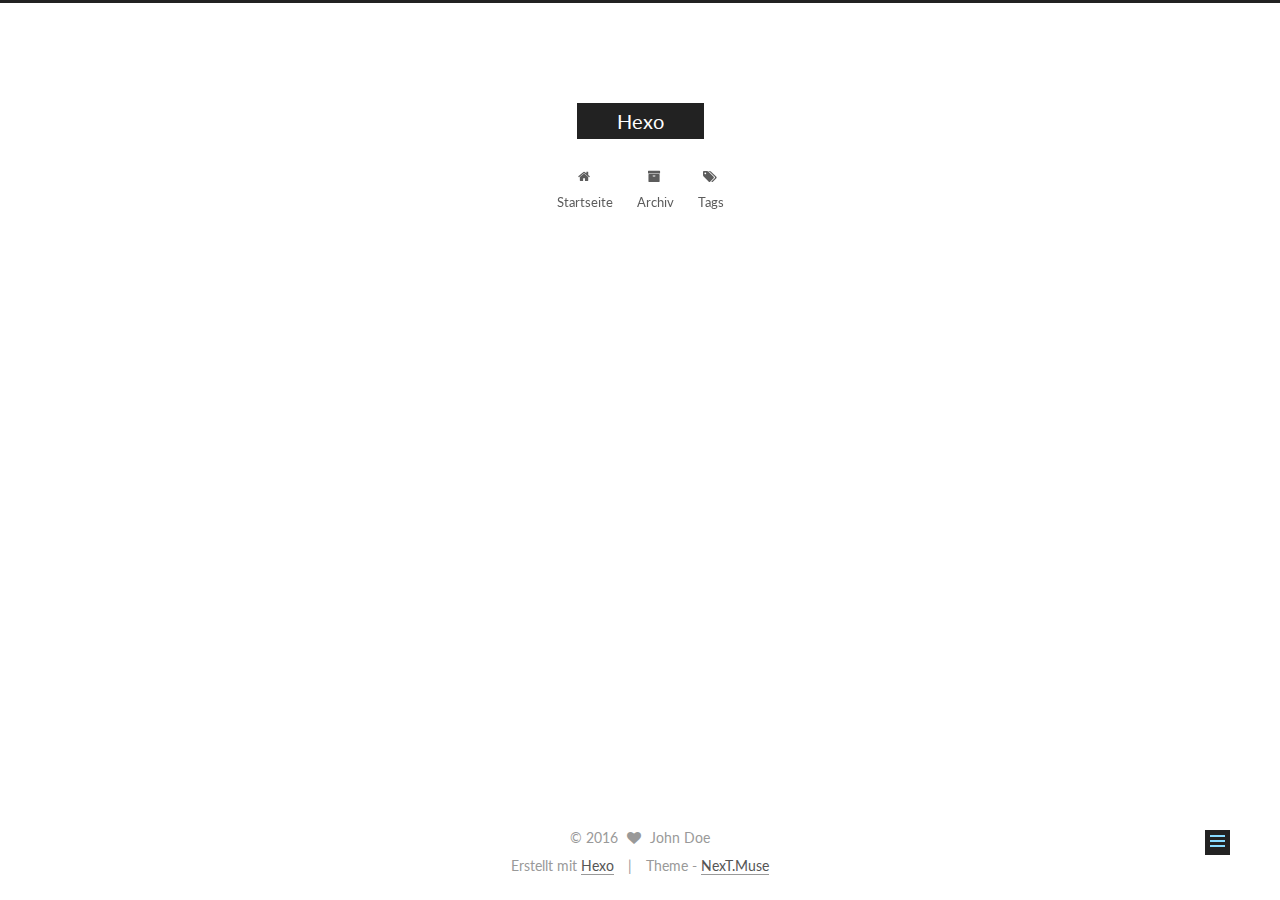
<file: 2016/05/16/first-post/index.html>
<!doctype html>



  


<html class="theme-next muse use-motion">
<head>
  <meta charset="UTF-8"/>
<meta http-equiv="X-UA-Compatible" content="IE=edge,chrome=1" />
<meta name="viewport" content="width=device-width, initial-scale=1, maximum-scale=1"/>



<meta http-equiv="Cache-Control" content="no-transform" />
<meta http-equiv="Cache-Control" content="no-siteapp" />












  
  
  <link href="/vendors/fancybox/source/jquery.fancybox.css?v=2.1.5" rel="stylesheet" type="text/css" />




  
  
  
  

  
    
    
  

  

  

  

  

  
    
    
    <link href="//fonts.googleapis.com/css?family=Lato:300,300italic,400,400italic,700,700italic&subset=latin,latin-ext" rel="stylesheet" type="text/css">
  






<link href="/vendors/font-awesome/css/font-awesome.min.css?v=4.4.0" rel="stylesheet" type="text/css" />

<link href="/css/main.css?v=5.0.1" rel="stylesheet" type="text/css" />


  <meta name="keywords" content="Hexo, NexT" />








  <link rel="shortcut icon" type="image/x-icon" href="/favicon.ico?v=5.0.1" />






<meta name="description" content="This is our fist post!">
<meta property="og:type" content="article">
<meta property="og:title" content="first-post">
<meta property="og:url" content="http://yoursite.com/2016/05/16/first-post/index.html">
<meta property="og:site_name" content="Hexo">
<meta property="og:description" content="This is our fist post!">
<meta property="og:updated_time" content="2016-05-16T03:58:29.717Z">
<meta name="twitter:card" content="summary">
<meta name="twitter:title" content="first-post">
<meta name="twitter:description" content="This is our fist post!">



<script type="text/javascript" id="hexo.configuration">
  var NexT = window.NexT || {};
  var CONFIG = {
    scheme: 'Muse',
    sidebar: {"position":"left","display":"post"},
    fancybox: true,
    motion: true,
    duoshuo: {
      userId: 0,
      author: 'Author'
    }
  };
</script>

  <title> first-post | Hexo </title>
</head>

<body itemscope itemtype="http://schema.org/WebPage" lang="">

  










  
  
    
  

  <div class="container one-collumn sidebar-position-left page-post-detail ">
    <div class="headband"></div>

    <header id="header" class="header" itemscope itemtype="http://schema.org/WPHeader">
      <div class="header-inner"><div class="site-meta ">
  

  <div class="custom-logo-site-title">
    <a href="/"  class="brand" rel="start">
      <span class="logo-line-before"><i></i></span>
      <span class="site-title">Hexo</span>
      <span class="logo-line-after"><i></i></span>
    </a>
  </div>
  <p class="site-subtitle"></p>
</div>

<div class="site-nav-toggle">
  <button>
    <span class="btn-bar"></span>
    <span class="btn-bar"></span>
    <span class="btn-bar"></span>
  </button>
</div>

<nav class="site-nav">
  

  
    <ul id="menu" class="menu">
      
        
        <li class="menu-item menu-item-home">
          <a href="/" rel="section">
            
              <i class="menu-item-icon fa fa-fw fa-home"></i> <br />
            
            Startseite
          </a>
        </li>
      
        
        <li class="menu-item menu-item-archives">
          <a href="/archives" rel="section">
            
              <i class="menu-item-icon fa fa-fw fa-archive"></i> <br />
            
            Archiv
          </a>
        </li>
      
        
        <li class="menu-item menu-item-tags">
          <a href="/tags" rel="section">
            
              <i class="menu-item-icon fa fa-fw fa-tags"></i> <br />
            
            Tags
          </a>
        </li>
      

      
    </ul>
  

  
</nav>

 </div>
    </header>

    <main id="main" class="main">
      <div class="main-inner">
        <div class="content-wrap">
          <div id="content" class="content">
            

  <div id="posts" class="posts-expand">
    

  
  

  
  
  

  <article class="post post-type-normal " itemscope itemtype="http://schema.org/Article">

    
      <header class="post-header">

        
        
          <h1 class="post-title" itemprop="name headline">
            
            
              
                first-post
              
            
          </h1>
        

        <div class="post-meta">
          <span class="post-time">
            <span class="post-meta-item-icon">
              <i class="fa fa-calendar-o"></i>
            </span>
            <span class="post-meta-item-text">Veröffentlicht am</span>
            <time itemprop="dateCreated" datetime="2016-05-16T11:04:29+08:00" content="2016-05-16">
              2016-05-16
            </time>
          </span>

          

          
            
          

          

          
          

          
        </div>
      </header>
    


    <div class="post-body" itemprop="articleBody">

      
      

      
        <p><strong> This is our fist post! </strong></p>

      
    </div>

    <div>
      
        
      
    </div>

    <div>
      
        

      
    </div>

    <footer class="post-footer">
      

      
        <div class="post-nav">
          <div class="post-nav-next post-nav-item">
            
          </div>

          <div class="post-nav-prev post-nav-item">
            
              <a href="/2016/05/16/hello-world/" rel="prev" title="Hello World">
                Hello World <i class="fa fa-chevron-right"></i>
              </a>
            
          </div>
        </div>
      

      
      
    </footer>
  </article>



    <div class="post-spread">
      
    </div>
  </div>


          </div>
          


          
  <div class="comments" id="comments">
    
  </div>


        </div>
        
          
  
  <div class="sidebar-toggle">
    <div class="sidebar-toggle-line-wrap">
      <span class="sidebar-toggle-line sidebar-toggle-line-first"></span>
      <span class="sidebar-toggle-line sidebar-toggle-line-middle"></span>
      <span class="sidebar-toggle-line sidebar-toggle-line-last"></span>
    </div>
  </div>

  <aside id="sidebar" class="sidebar">
    <div class="sidebar-inner">

      

      
        <ul class="sidebar-nav motion-element">
          <li class="sidebar-nav-toc sidebar-nav-active" data-target="post-toc-wrap" >
            Inhaltsverzeichnis
          </li>
          <li class="sidebar-nav-overview" data-target="site-overview">
            Übersicht
          </li>
        </ul>
      

      <section class="site-overview sidebar-panel ">
        <div class="site-author motion-element" itemprop="author" itemscope itemtype="http://schema.org/Person">
          <img class="site-author-image" itemprop="image"
               src="/images/avatar.gif"
               alt="John Doe" />
          <p class="site-author-name" itemprop="name">John Doe</p>
          <p class="site-description motion-element" itemprop="description"></p>
        </div>
        <nav class="site-state motion-element">
          <div class="site-state-item site-state-posts">
            <a href="/archives">
              <span class="site-state-item-count">3</span>
              <span class="site-state-item-name">Artikel</span>
            </a>
          </div>

          

          

        </nav>

        

        <div class="links-of-author motion-element">
          
        </div>

        
        

        
        

      </section>

      
        <section class="post-toc-wrap motion-element sidebar-panel sidebar-panel-active">
          <div class="post-toc">
            
              
            
            
              <p class="post-toc-empty">Dieser Artikel hat kein Inhaltsverzeichnis</p>
            
          </div>
        </section>
      

    </div>
  </aside>


        
      </div>
    </main>

    <footer id="footer" class="footer">
      <div class="footer-inner">
        <div class="copyright" >
  
  &copy; 
  <span itemprop="copyrightYear">2016</span>
  <span class="with-love">
    <i class="fa fa-heart"></i>
  </span>
  <span class="author" itemprop="copyrightHolder">John Doe</span>
</div>

<div class="powered-by">
  Erstellt mit  <a class="theme-link" href="http://hexo.io">Hexo</a>
</div>

<div class="theme-info">
  Theme -
  <a class="theme-link" href="https://github.com/iissnan/hexo-theme-next">
    NexT.Muse
  </a>
</div>

        

        
      </div>
    </footer>

    <div class="back-to-top">
      <i class="fa fa-arrow-up"></i>
    </div>
  </div>

  

<script type="text/javascript">
  if (Object.prototype.toString.call(window.Promise) !== '[object Function]') {
    window.Promise = null;
  }
</script>









  



  
  <script type="text/javascript" src="/vendors/jquery/index.js?v=2.1.3"></script>

  
  <script type="text/javascript" src="/vendors/fastclick/lib/fastclick.min.js?v=1.0.6"></script>

  
  <script type="text/javascript" src="/vendors/jquery_lazyload/jquery.lazyload.js?v=1.9.7"></script>

  
  <script type="text/javascript" src="/vendors/velocity/velocity.min.js?v=1.2.1"></script>

  
  <script type="text/javascript" src="/vendors/velocity/velocity.ui.min.js?v=1.2.1"></script>

  
  <script type="text/javascript" src="/vendors/fancybox/source/jquery.fancybox.pack.js?v=2.1.5"></script>


  


  <script type="text/javascript" src="/js/src/utils.js?v=5.0.1"></script>

  <script type="text/javascript" src="/js/src/motion.js?v=5.0.1"></script>



  
  

  
  <script type="text/javascript" src="/js/src/scrollspy.js?v=5.0.1"></script>
<script type="text/javascript" src="/js/src/post-details.js?v=5.0.1"></script>



  


  <script type="text/javascript" src="/js/src/bootstrap.js?v=5.0.1"></script>



  



  



  
  
  

  

  

</body>
</html>
</file>
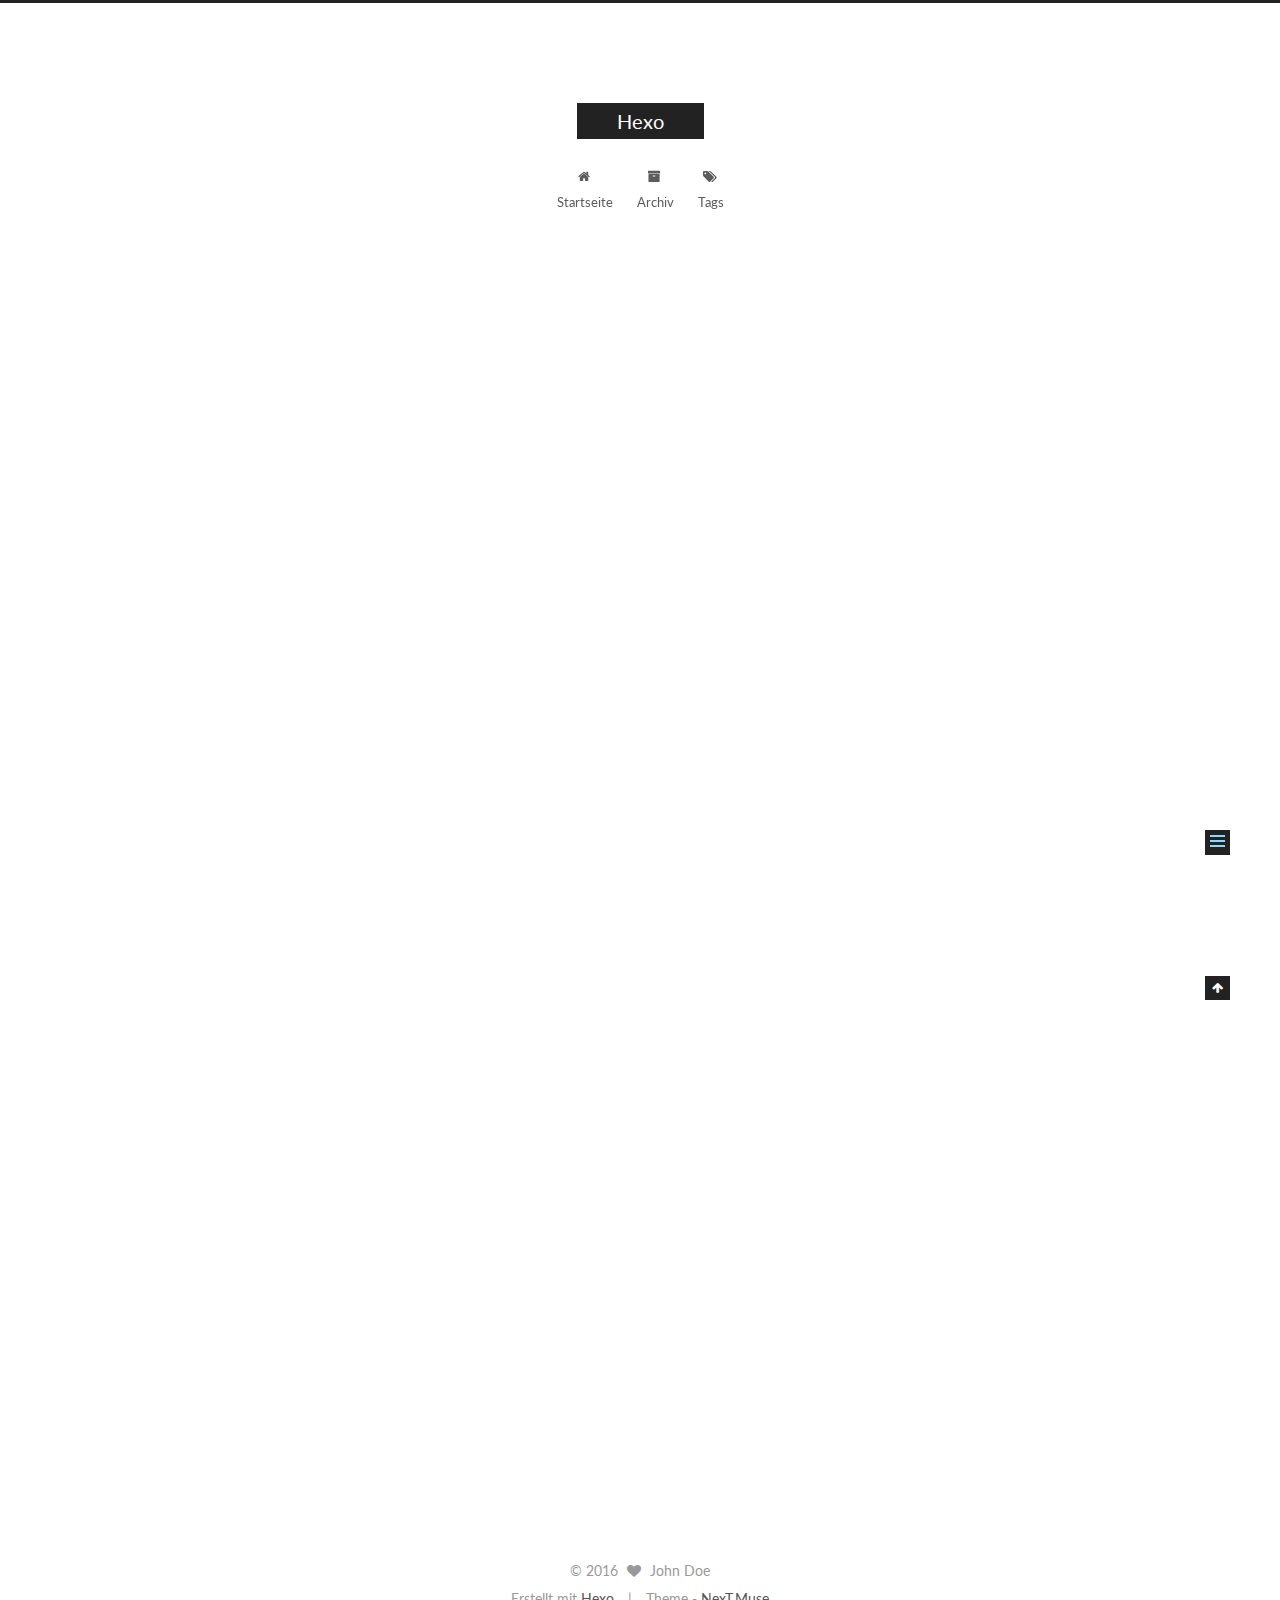
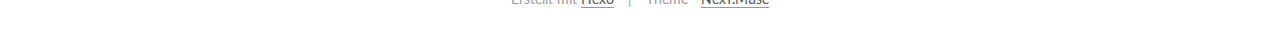
<file: 2016/05/16/hello-world/index.html>
<!doctype html>



  


<html class="theme-next muse use-motion">
<head>
  <meta charset="UTF-8"/>
<meta http-equiv="X-UA-Compatible" content="IE=edge,chrome=1" />
<meta name="viewport" content="width=device-width, initial-scale=1, maximum-scale=1"/>



<meta http-equiv="Cache-Control" content="no-transform" />
<meta http-equiv="Cache-Control" content="no-siteapp" />












  
  
  <link href="/vendors/fancybox/source/jquery.fancybox.css?v=2.1.5" rel="stylesheet" type="text/css" />




  
  
  
  

  
    
    
  

  

  

  

  

  
    
    
    <link href="//fonts.googleapis.com/css?family=Lato:300,300italic,400,400italic,700,700italic&subset=latin,latin-ext" rel="stylesheet" type="text/css">
  






<link href="/vendors/font-awesome/css/font-awesome.min.css?v=4.4.0" rel="stylesheet" type="text/css" />

<link href="/css/main.css?v=5.0.1" rel="stylesheet" type="text/css" />


  <meta name="keywords" content="Hexo, NexT" />








  <link rel="shortcut icon" type="image/x-icon" href="/favicon.ico?v=5.0.1" />






<meta name="description" content="Welcome to Hexo! This is your very first post. Check documentation for more info. If you get any problems when using Hexo, you can find the answer in troubleshooting or you can ask me on GitHub.
Quick">
<meta property="og:type" content="article">
<meta property="og:title" content="Hello World">
<meta property="og:url" content="http://yoursite.com/2016/05/16/hello-world/index.html">
<meta property="og:site_name" content="Hexo">
<meta property="og:description" content="Welcome to Hexo! This is your very first post. Check documentation for more info. If you get any problems when using Hexo, you can find the answer in troubleshooting or you can ask me on GitHub.
Quick">
<meta property="og:updated_time" content="2016-05-16T03:58:29.717Z">
<meta name="twitter:card" content="summary">
<meta name="twitter:title" content="Hello World">
<meta name="twitter:description" content="Welcome to Hexo! This is your very first post. Check documentation for more info. If you get any problems when using Hexo, you can find the answer in troubleshooting or you can ask me on GitHub.
Quick">



<script type="text/javascript" id="hexo.configuration">
  var NexT = window.NexT || {};
  var CONFIG = {
    scheme: 'Muse',
    sidebar: {"position":"left","display":"post"},
    fancybox: true,
    motion: true,
    duoshuo: {
      userId: 0,
      author: 'Author'
    }
  };
</script>

  <title> Hello World | Hexo </title>
</head>

<body itemscope itemtype="http://schema.org/WebPage" lang="">

  










  
  
    
  

  <div class="container one-collumn sidebar-position-left page-post-detail ">
    <div class="headband"></div>

    <header id="header" class="header" itemscope itemtype="http://schema.org/WPHeader">
      <div class="header-inner"><div class="site-meta ">
  

  <div class="custom-logo-site-title">
    <a href="/"  class="brand" rel="start">
      <span class="logo-line-before"><i></i></span>
      <span class="site-title">Hexo</span>
      <span class="logo-line-after"><i></i></span>
    </a>
  </div>
  <p class="site-subtitle"></p>
</div>

<div class="site-nav-toggle">
  <button>
    <span class="btn-bar"></span>
    <span class="btn-bar"></span>
    <span class="btn-bar"></span>
  </button>
</div>

<nav class="site-nav">
  

  
    <ul id="menu" class="menu">
      
        
        <li class="menu-item menu-item-home">
          <a href="/" rel="section">
            
              <i class="menu-item-icon fa fa-fw fa-home"></i> <br />
            
            Startseite
          </a>
        </li>
      
        
        <li class="menu-item menu-item-archives">
          <a href="/archives" rel="section">
            
              <i class="menu-item-icon fa fa-fw fa-archive"></i> <br />
            
            Archiv
          </a>
        </li>
      
        
        <li class="menu-item menu-item-tags">
          <a href="/tags" rel="section">
            
              <i class="menu-item-icon fa fa-fw fa-tags"></i> <br />
            
            Tags
          </a>
        </li>
      

      
    </ul>
  

  
</nav>

 </div>
    </header>

    <main id="main" class="main">
      <div class="main-inner">
        <div class="content-wrap">
          <div id="content" class="content">
            

  <div id="posts" class="posts-expand">
    

  
  

  
  
  

  <article class="post post-type-normal " itemscope itemtype="http://schema.org/Article">

    
      <header class="post-header">

        
        
          <h1 class="post-title" itemprop="name headline">
            
            
              
                Hello World
              
            
          </h1>
        

        <div class="post-meta">
          <span class="post-time">
            <span class="post-meta-item-icon">
              <i class="fa fa-calendar-o"></i>
            </span>
            <span class="post-meta-item-text">Veröffentlicht am</span>
            <time itemprop="dateCreated" datetime="2016-05-16T11:58:29+08:00" content="2016-05-16">
              2016-05-16
            </time>
          </span>

          

          
            
          

          

          
          

          
        </div>
      </header>
    


    <div class="post-body" itemprop="articleBody">

      
      

      
        <p>Welcome to <a href="https://hexo.io/" target="_blank" rel="external">Hexo</a>! This is your very first post. Check <a href="https://hexo.io/docs/" target="_blank" rel="external">documentation</a> for more info. If you get any problems when using Hexo, you can find the answer in <a href="https://hexo.io/docs/troubleshooting.html" target="_blank" rel="external">troubleshooting</a> or you can ask me on <a href="https://github.com/hexojs/hexo/issues" target="_blank" rel="external">GitHub</a>.</p>
<h2 id="Quick-Start"><a href="#Quick-Start" class="headerlink" title="Quick Start"></a>Quick Start</h2><h3 id="Create-a-new-post"><a href="#Create-a-new-post" class="headerlink" title="Create a new post"></a>Create a new post</h3><figure class="highlight bash"><table><tr><td class="gutter"><pre><span class="line">1</span><br></pre></td><td class="code"><pre><span class="line">$ hexo new <span class="string">"My New Post"</span></span><br></pre></td></tr></table></figure>
<p>More info: <a href="https://hexo.io/docs/writing.html" target="_blank" rel="external">Writing</a></p>
<h3 id="Run-server"><a href="#Run-server" class="headerlink" title="Run server"></a>Run server</h3><figure class="highlight bash"><table><tr><td class="gutter"><pre><span class="line">1</span><br></pre></td><td class="code"><pre><span class="line">$ hexo server</span><br></pre></td></tr></table></figure>
<p>More info: <a href="https://hexo.io/docs/server.html" target="_blank" rel="external">Server</a></p>
<h3 id="Generate-static-files"><a href="#Generate-static-files" class="headerlink" title="Generate static files"></a>Generate static files</h3><figure class="highlight bash"><table><tr><td class="gutter"><pre><span class="line">1</span><br></pre></td><td class="code"><pre><span class="line">$ hexo generate</span><br></pre></td></tr></table></figure>
<p>More info: <a href="https://hexo.io/docs/generating.html" target="_blank" rel="external">Generating</a></p>
<h3 id="Deploy-to-remote-sites"><a href="#Deploy-to-remote-sites" class="headerlink" title="Deploy to remote sites"></a>Deploy to remote sites</h3><figure class="highlight bash"><table><tr><td class="gutter"><pre><span class="line">1</span><br></pre></td><td class="code"><pre><span class="line">$ hexo deploy</span><br></pre></td></tr></table></figure>
<p>More info: <a href="https://hexo.io/docs/deployment.html" target="_blank" rel="external">Deployment</a></p>

      
    </div>

    <div>
      
        
      
    </div>

    <div>
      
        

      
    </div>

    <footer class="post-footer">
      

      
        <div class="post-nav">
          <div class="post-nav-next post-nav-item">
            
              <a href="/2016/05/16/first-post/" rel="next" title="first-post">
                <i class="fa fa-chevron-left"></i> first-post
              </a>
            
          </div>

          <div class="post-nav-prev post-nav-item">
            
              <a href="/2016/05/16/second-post/" rel="prev" title="今日天气">
                今日天气 <i class="fa fa-chevron-right"></i>
              </a>
            
          </div>
        </div>
      

      
      
    </footer>
  </article>



    <div class="post-spread">
      
    </div>
  </div>


          </div>
          


          
  <div class="comments" id="comments">
    
  </div>


        </div>
        
          
  
  <div class="sidebar-toggle">
    <div class="sidebar-toggle-line-wrap">
      <span class="sidebar-toggle-line sidebar-toggle-line-first"></span>
      <span class="sidebar-toggle-line sidebar-toggle-line-middle"></span>
      <span class="sidebar-toggle-line sidebar-toggle-line-last"></span>
    </div>
  </div>

  <aside id="sidebar" class="sidebar">
    <div class="sidebar-inner">

      

      
        <ul class="sidebar-nav motion-element">
          <li class="sidebar-nav-toc sidebar-nav-active" data-target="post-toc-wrap" >
            Inhaltsverzeichnis
          </li>
          <li class="sidebar-nav-overview" data-target="site-overview">
            Übersicht
          </li>
        </ul>
      

      <section class="site-overview sidebar-panel ">
        <div class="site-author motion-element" itemprop="author" itemscope itemtype="http://schema.org/Person">
          <img class="site-author-image" itemprop="image"
               src="/images/avatar.gif"
               alt="John Doe" />
          <p class="site-author-name" itemprop="name">John Doe</p>
          <p class="site-description motion-element" itemprop="description"></p>
        </div>
        <nav class="site-state motion-element">
          <div class="site-state-item site-state-posts">
            <a href="/archives">
              <span class="site-state-item-count">3</span>
              <span class="site-state-item-name">Artikel</span>
            </a>
          </div>

          

          

        </nav>

        

        <div class="links-of-author motion-element">
          
        </div>

        
        

        
        

      </section>

      
        <section class="post-toc-wrap motion-element sidebar-panel sidebar-panel-active">
          <div class="post-toc">
            
              
            
            
              <div class="post-toc-content"><ol class="nav"><li class="nav-item nav-level-2"><a class="nav-link" href="#Quick-Start"><span class="nav-number">1.</span> <span class="nav-text">Quick Start</span></a><ol class="nav-child"><li class="nav-item nav-level-3"><a class="nav-link" href="#Create-a-new-post"><span class="nav-number">1.1.</span> <span class="nav-text">Create a new post</span></a></li><li class="nav-item nav-level-3"><a class="nav-link" href="#Run-server"><span class="nav-number">1.2.</span> <span class="nav-text">Run server</span></a></li><li class="nav-item nav-level-3"><a class="nav-link" href="#Generate-static-files"><span class="nav-number">1.3.</span> <span class="nav-text">Generate static files</span></a></li><li class="nav-item nav-level-3"><a class="nav-link" href="#Deploy-to-remote-sites"><span class="nav-number">1.4.</span> <span class="nav-text">Deploy to remote sites</span></a></li></ol></li></ol></div>
            
          </div>
        </section>
      

    </div>
  </aside>


        
      </div>
    </main>

    <footer id="footer" class="footer">
      <div class="footer-inner">
        <div class="copyright" >
  
  &copy; 
  <span itemprop="copyrightYear">2016</span>
  <span class="with-love">
    <i class="fa fa-heart"></i>
  </span>
  <span class="author" itemprop="copyrightHolder">John Doe</span>
</div>

<div class="powered-by">
  Erstellt mit  <a class="theme-link" href="http://hexo.io">Hexo</a>
</div>

<div class="theme-info">
  Theme -
  <a class="theme-link" href="https://github.com/iissnan/hexo-theme-next">
    NexT.Muse
  </a>
</div>

        

        
      </div>
    </footer>

    <div class="back-to-top">
      <i class="fa fa-arrow-up"></i>
    </div>
  </div>

  

<script type="text/javascript">
  if (Object.prototype.toString.call(window.Promise) !== '[object Function]') {
    window.Promise = null;
  }
</script>









  



  
  <script type="text/javascript" src="/vendors/jquery/index.js?v=2.1.3"></script>

  
  <script type="text/javascript" src="/vendors/fastclick/lib/fastclick.min.js?v=1.0.6"></script>

  
  <script type="text/javascript" src="/vendors/jquery_lazyload/jquery.lazyload.js?v=1.9.7"></script>

  
  <script type="text/javascript" src="/vendors/velocity/velocity.min.js?v=1.2.1"></script>

  
  <script type="text/javascript" src="/vendors/velocity/velocity.ui.min.js?v=1.2.1"></script>

  
  <script type="text/javascript" src="/vendors/fancybox/source/jquery.fancybox.pack.js?v=2.1.5"></script>


  


  <script type="text/javascript" src="/js/src/utils.js?v=5.0.1"></script>

  <script type="text/javascript" src="/js/src/motion.js?v=5.0.1"></script>



  
  

  
  <script type="text/javascript" src="/js/src/scrollspy.js?v=5.0.1"></script>
<script type="text/javascript" src="/js/src/post-details.js?v=5.0.1"></script>



  


  <script type="text/javascript" src="/js/src/bootstrap.js?v=5.0.1"></script>



  



  



  
  
  

  

  

</body>
</html>
</file>
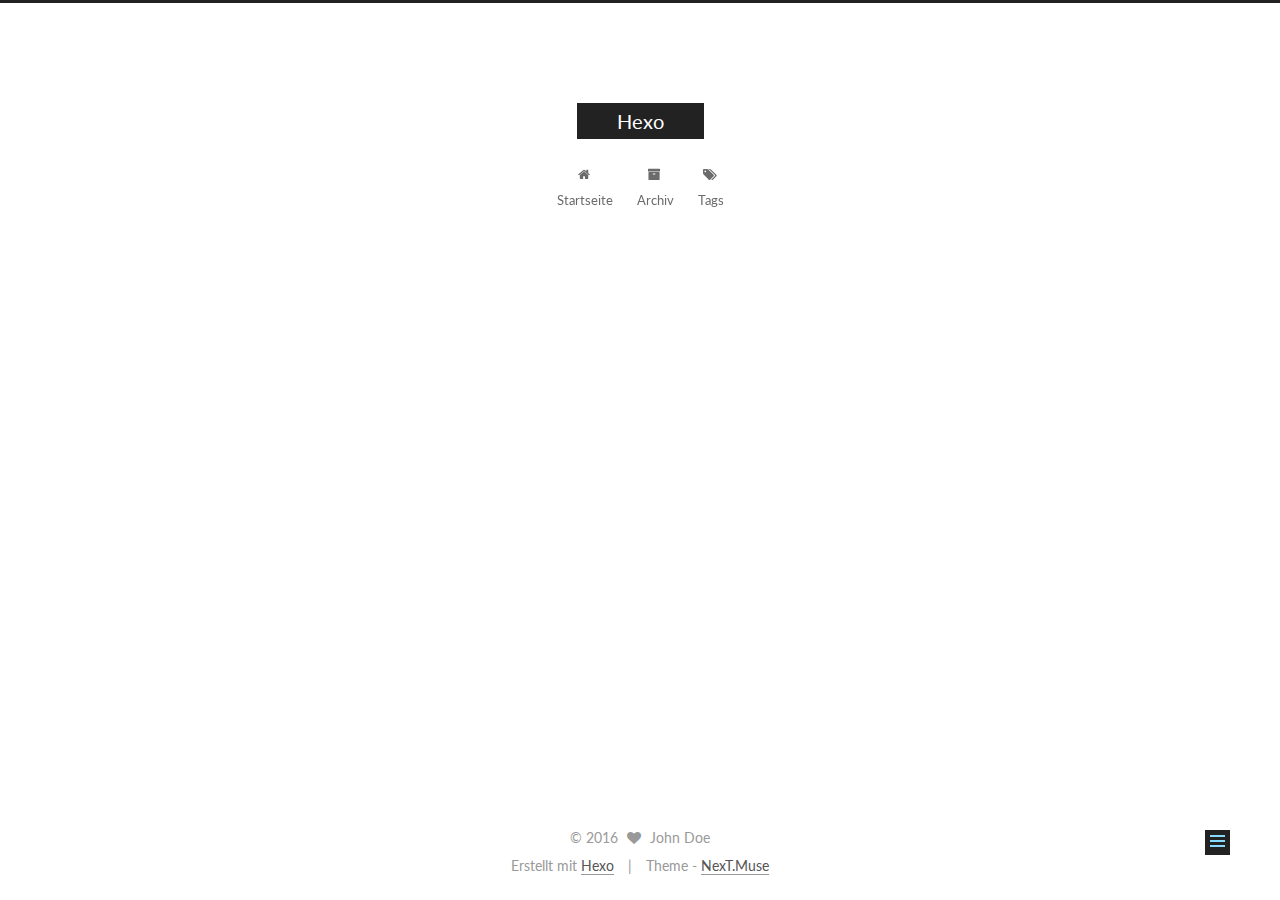
<file: 2016/05/16/second-post/index.html>
<!doctype html>



  


<html class="theme-next muse use-motion">
<head>
  <meta charset="UTF-8"/>
<meta http-equiv="X-UA-Compatible" content="IE=edge,chrome=1" />
<meta name="viewport" content="width=device-width, initial-scale=1, maximum-scale=1"/>



<meta http-equiv="Cache-Control" content="no-transform" />
<meta http-equiv="Cache-Control" content="no-siteapp" />












  
  
  <link href="/vendors/fancybox/source/jquery.fancybox.css?v=2.1.5" rel="stylesheet" type="text/css" />




  
  
  
  

  
    
    
  

  

  

  

  

  
    
    
    <link href="//fonts.googleapis.com/css?family=Lato:300,300italic,400,400italic,700,700italic&subset=latin,latin-ext" rel="stylesheet" type="text/css">
  






<link href="/vendors/font-awesome/css/font-awesome.min.css?v=4.4.0" rel="stylesheet" type="text/css" />

<link href="/css/main.css?v=5.0.1" rel="stylesheet" type="text/css" />


  <meta name="keywords" content="Hexo, NexT" />








  <link rel="shortcut icon" type="image/x-icon" href="/favicon.ico?v=5.0.1" />






<meta name="description" content="今天天气多云转晴">
<meta property="og:type" content="article">
<meta property="og:title" content="今日天气">
<meta property="og:url" content="http://yoursite.com/2016/05/16/second-post/index.html">
<meta property="og:site_name" content="Hexo">
<meta property="og:description" content="今天天气多云转晴">
<meta property="og:updated_time" content="2016-05-16T06:31:58.437Z">
<meta name="twitter:card" content="summary">
<meta name="twitter:title" content="今日天气">
<meta name="twitter:description" content="今天天气多云转晴">



<script type="text/javascript" id="hexo.configuration">
  var NexT = window.NexT || {};
  var CONFIG = {
    scheme: 'Muse',
    sidebar: {"position":"left","display":"post"},
    fancybox: true,
    motion: true,
    duoshuo: {
      userId: 0,
      author: 'Author'
    }
  };
</script>

  <title> 今日天气 | Hexo </title>
</head>

<body itemscope itemtype="http://schema.org/WebPage" lang="">

  










  
  
    
  

  <div class="container one-collumn sidebar-position-left page-post-detail ">
    <div class="headband"></div>

    <header id="header" class="header" itemscope itemtype="http://schema.org/WPHeader">
      <div class="header-inner"><div class="site-meta ">
  

  <div class="custom-logo-site-title">
    <a href="/"  class="brand" rel="start">
      <span class="logo-line-before"><i></i></span>
      <span class="site-title">Hexo</span>
      <span class="logo-line-after"><i></i></span>
    </a>
  </div>
  <p class="site-subtitle"></p>
</div>

<div class="site-nav-toggle">
  <button>
    <span class="btn-bar"></span>
    <span class="btn-bar"></span>
    <span class="btn-bar"></span>
  </button>
</div>

<nav class="site-nav">
  

  
    <ul id="menu" class="menu">
      
        
        <li class="menu-item menu-item-home">
          <a href="/" rel="section">
            
              <i class="menu-item-icon fa fa-fw fa-home"></i> <br />
            
            Startseite
          </a>
        </li>
      
        
        <li class="menu-item menu-item-archives">
          <a href="/archives" rel="section">
            
              <i class="menu-item-icon fa fa-fw fa-archive"></i> <br />
            
            Archiv
          </a>
        </li>
      
        
        <li class="menu-item menu-item-tags">
          <a href="/tags" rel="section">
            
              <i class="menu-item-icon fa fa-fw fa-tags"></i> <br />
            
            Tags
          </a>
        </li>
      

      
    </ul>
  

  
</nav>

 </div>
    </header>

    <main id="main" class="main">
      <div class="main-inner">
        <div class="content-wrap">
          <div id="content" class="content">
            

  <div id="posts" class="posts-expand">
    

  
  

  
  
  

  <article class="post post-type-normal " itemscope itemtype="http://schema.org/Article">

    
      <header class="post-header">

        
        
          <h1 class="post-title" itemprop="name headline">
            
            
              
                今日天气
              
            
          </h1>
        

        <div class="post-meta">
          <span class="post-time">
            <span class="post-meta-item-icon">
              <i class="fa fa-calendar-o"></i>
            </span>
            <span class="post-meta-item-text">Veröffentlicht am</span>
            <time itemprop="dateCreated" datetime="2016-05-16T14:15:34+08:00" content="2016-05-16">
              2016-05-16
            </time>
          </span>

          

          
            
          

          

          
          

          
        </div>
      </header>
    


    <div class="post-body" itemprop="articleBody">

      
      

      
        <p>今天天气多云转晴</p>

      
    </div>

    <div>
      
        
      
    </div>

    <div>
      
        

      
    </div>

    <footer class="post-footer">
      

      
        <div class="post-nav">
          <div class="post-nav-next post-nav-item">
            
              <a href="/2016/05/16/hello-world/" rel="next" title="Hello World">
                <i class="fa fa-chevron-left"></i> Hello World
              </a>
            
          </div>

          <div class="post-nav-prev post-nav-item">
            
          </div>
        </div>
      

      
      
    </footer>
  </article>



    <div class="post-spread">
      
    </div>
  </div>


          </div>
          


          
  <div class="comments" id="comments">
    
  </div>


        </div>
        
          
  
  <div class="sidebar-toggle">
    <div class="sidebar-toggle-line-wrap">
      <span class="sidebar-toggle-line sidebar-toggle-line-first"></span>
      <span class="sidebar-toggle-line sidebar-toggle-line-middle"></span>
      <span class="sidebar-toggle-line sidebar-toggle-line-last"></span>
    </div>
  </div>

  <aside id="sidebar" class="sidebar">
    <div class="sidebar-inner">

      

      
        <ul class="sidebar-nav motion-element">
          <li class="sidebar-nav-toc sidebar-nav-active" data-target="post-toc-wrap" >
            Inhaltsverzeichnis
          </li>
          <li class="sidebar-nav-overview" data-target="site-overview">
            Übersicht
          </li>
        </ul>
      

      <section class="site-overview sidebar-panel ">
        <div class="site-author motion-element" itemprop="author" itemscope itemtype="http://schema.org/Person">
          <img class="site-author-image" itemprop="image"
               src="/images/avatar.gif"
               alt="John Doe" />
          <p class="site-author-name" itemprop="name">John Doe</p>
          <p class="site-description motion-element" itemprop="description"></p>
        </div>
        <nav class="site-state motion-element">
          <div class="site-state-item site-state-posts">
            <a href="/archives">
              <span class="site-state-item-count">3</span>
              <span class="site-state-item-name">Artikel</span>
            </a>
          </div>

          

          

        </nav>

        

        <div class="links-of-author motion-element">
          
        </div>

        
        

        
        

      </section>

      
        <section class="post-toc-wrap motion-element sidebar-panel sidebar-panel-active">
          <div class="post-toc">
            
              
            
            
              <p class="post-toc-empty">Dieser Artikel hat kein Inhaltsverzeichnis</p>
            
          </div>
        </section>
      

    </div>
  </aside>


        
      </div>
    </main>

    <footer id="footer" class="footer">
      <div class="footer-inner">
        <div class="copyright" >
  
  &copy; 
  <span itemprop="copyrightYear">2016</span>
  <span class="with-love">
    <i class="fa fa-heart"></i>
  </span>
  <span class="author" itemprop="copyrightHolder">John Doe</span>
</div>

<div class="powered-by">
  Erstellt mit  <a class="theme-link" href="http://hexo.io">Hexo</a>
</div>

<div class="theme-info">
  Theme -
  <a class="theme-link" href="https://github.com/iissnan/hexo-theme-next">
    NexT.Muse
  </a>
</div>

        

        
      </div>
    </footer>

    <div class="back-to-top">
      <i class="fa fa-arrow-up"></i>
    </div>
  </div>

  

<script type="text/javascript">
  if (Object.prototype.toString.call(window.Promise) !== '[object Function]') {
    window.Promise = null;
  }
</script>









  



  
  <script type="text/javascript" src="/vendors/jquery/index.js?v=2.1.3"></script>

  
  <script type="text/javascript" src="/vendors/fastclick/lib/fastclick.min.js?v=1.0.6"></script>

  
  <script type="text/javascript" src="/vendors/jquery_lazyload/jquery.lazyload.js?v=1.9.7"></script>

  
  <script type="text/javascript" src="/vendors/velocity/velocity.min.js?v=1.2.1"></script>

  
  <script type="text/javascript" src="/vendors/velocity/velocity.ui.min.js?v=1.2.1"></script>

  
  <script type="text/javascript" src="/vendors/fancybox/source/jquery.fancybox.pack.js?v=2.1.5"></script>


  


  <script type="text/javascript" src="/js/src/utils.js?v=5.0.1"></script>

  <script type="text/javascript" src="/js/src/motion.js?v=5.0.1"></script>



  
  

  
  <script type="text/javascript" src="/js/src/scrollspy.js?v=5.0.1"></script>
<script type="text/javascript" src="/js/src/post-details.js?v=5.0.1"></script>



  


  <script type="text/javascript" src="/js/src/bootstrap.js?v=5.0.1"></script>



  



  



  
  
  

  

  

</body>
</html>
</file>
<file: css/main.css>
/* normalize.css v3.0.2 | MIT License | git.io/normalize */
html {
  font-family: sans-serif; /* 1 */
  -ms-text-size-adjust: 100%; /* 2 */
  -webkit-text-size-adjust: 100%; /* 2 */
}
body {
  margin: 0;
}
article,
aside,
details,
figcaption,
figure,
footer,
header,
hgroup,
main,
menu,
nav,
section,
summary {
  display: block;
}
audio,
canvas,
progress,
video {
  display: inline-block; /* 1 */
  vertical-align: baseline; /* 2 */
}
audio:not([controls]) {
  display: none;
  height: 0;
}
[hidden],
template {
  display: none;
}
a {
  background-color: transparent;
}
a:active,
a:hover {
  outline: 0;
}
abbr[title] {
  border-bottom: 1px dotted;
}
b,
strong {
  font-weight: bold;
}
dfn {
  font-style: italic;
}
h1 {
  font-size: 2em;
  margin: 0.67em 0;
}
mark {
  background: #ff0;
  color: #000;
}
small {
  font-size: 80%;
}
sub,
sup {
  font-size: 75%;
  line-height: 0;
  position: relative;
  vertical-align: baseline;
}
sup {
  top: -0.5em;
}
sub {
  bottom: -0.25em;
}
img {
  border: 0;
}
svg:not(:root) {
  overflow: hidden;
}
figure {
  margin: 1em 40px;
}
hr {
  -moz-box-sizing: content-box;
  box-sizing: content-box;
  height: 0;
}
pre {
  overflow: auto;
}
code,
kbd,
pre,
samp {
  font-family: monospace, monospace;
  font-size: 1em;
}
button,
input,
optgroup,
select,
textarea {
  color: inherit; /* 1 */
  font: inherit; /* 2 */
  margin: 0; /* 3 */
}
button {
  overflow: visible;
}
button,
select {
  text-transform: none;
}
button,
html input[type="button"],
input[type="reset"],
input[type="submit"] {
  -webkit-appearance: button; /* 2 */
  cursor: pointer; /* 3 */
}
button[disabled],
html input[disabled] {
  cursor: default;
}
button::-moz-focus-inner,
input::-moz-focus-inner {
  border: 0;
  padding: 0;
}
input {
  line-height: normal;
}
input[type="checkbox"],
input[type="radio"] {
  box-sizing: border-box; /* 1 */
  padding: 0; /* 2 */
}
input[type="number"]::-webkit-inner-spin-button,
input[type="number"]::-webkit-outer-spin-button {
  height: auto;
}
input[type="search"] {
  -webkit-appearance: textfield; /* 1 */
  -moz-box-sizing: content-box;
  -webkit-box-sizing: content-box; /* 2 */
  box-sizing: content-box;
}
input[type="search"]::-webkit-search-cancel-button,
input[type="search"]::-webkit-search-decoration {
  -webkit-appearance: none;
}
fieldset {
  border: 1px solid #c0c0c0;
  margin: 0 2px;
  padding: 0.35em 0.625em 0.75em;
}
legend {
  border: 0; /* 1 */
  padding: 0; /* 2 */
}
textarea {
  overflow: auto;
}
optgroup {
  font-weight: bold;
}
table {
  border-collapse: collapse;
  border-spacing: 0;
}
td,
th {
  padding: 0;
}
::selection {
  background: #262a30;
  color: #fff;
}
body {
  position: relative;
  font-family: 'Lato', "PingFang SC", "Microsoft YaHei", sans-serif;
  font-size: 14px;
  line-height: 2;
  color: #555;
  background: #fff;
}
@media (max-width: 767px) {
  body {
    padding-right: 0 !important;
  }
}
@media (min-width: 768px) and (max-width: 991px) {
  body {
    padding-right: 0 !important;
  }
}
@media (min-width: 1600px) {
  body {
    font-size: 16px;
  }
}
h1,
h2,
h3,
h4,
h5,
h6 {
  margin: 0;
  padding: 0;
  font-weight: bold;
  line-height: 1.5;
  font-family: 'Lato', "PingFang SC", "Microsoft YaHei", sans-serif;
}
h2,
h3,
h4,
h5,
h6 {
  margin: 20px 0 15px;
}
h1 {
  font-size: 22px;
}
@media (max-width: 767px) {
  h1 {
    font-size: 18px;
  }
}
h2 {
  font-size: 20px;
}
@media (max-width: 767px) {
  h2 {
    font-size: 16px;
  }
}
h3 {
  font-size: 18px;
}
@media (max-width: 767px) {
  h3 {
    font-size: 14px;
  }
}
h4 {
  font-size: 16px;
}
@media (max-width: 767px) {
  h4 {
    font-size: 12px;
  }
}
h5 {
  font-size: 14px;
}
@media (max-width: 767px) {
  h5 {
    font-size: 10px;
  }
}
h6 {
  font-size: 12px;
}
@media (max-width: 767px) {
  h6 {
    font-size: 8px;
  }
}
p {
  margin: 0 0 25px 0;
}
a {
  color: #555;
  text-decoration: none;
  border-bottom: 1px solid #999;
  word-wrap: break-word;
}
a:hover {
  color: #222;
  border-bottom-color: #222;
}
ul {
  list-style: none;
}
blockquote {
  margin: 0;
  padding: 0;
}
img {
  display: block;
  margin: auto;
  max-width: 100%;
  height: auto;
}
hr {
  margin: 40px 0;
  height: 3px;
  border: none;
  background-color: #ddd;
  background-image: repeating-linear-gradient(-45deg, #fff, #fff 4px, transparent 4px, transparent 8px);
}
blockquote {
  padding: 0 15px;
  color: #666;
  border-left: 4px solid #ddd;
}
blockquote cite::before {
  content: "-";
  padding: 0 5px;
}
dt {
  font-weight: 700;
}
dd {
  margin: 0;
  padding: 0;
}
.text-left {
  text-align: left;
}
.text-center {
  text-align: center;
}
.text-right {
  text-align: right;
}
.text-justify {
  text-align: justify;
}
.text-nowrap {
  white-space: nowrap;
}
.text-lowercase {
  text-transform: lowercase;
}
.text-uppercase {
  text-transform: uppercase;
}
.text-capitalize {
  text-transform: capitalize;
}
.center-block {
  display: block;
  margin-left: auto;
  margin-right: auto;
}
.clearfix:before,
.clearfix:after {
  content: " ";
  display: table;
}
.clearfix:after {
  clear: both;
}
.pullquote {
  width: 45%;
}
.pullquote.left {
  float: left;
  margin-left: 5px;
  margin-right: 10px;
}
.pullquote.right {
  float: right;
  margin-left: 10px;
  margin-right: 5px;
}
.affix.affix.affix {
  position: fixed;
}
.translation {
  margin-top: -20px;
  font-size: 14px;
  color: #999;
}
.scrollbar-measure {
  width: 100px;
  height: 100px;
  overflow: scroll;
  position: absolute;
  top: -9999px;
}
.use-motion .motion-element {
  opacity: 0;
}
#local-search-input {
  padding: 3px;
  border: none;
  text-indent: 14px;
  border-radius: 0;
  width: 140px;
  outline: none;
  border-bottom: 1px solid #999;
  background: inherit;
  opacity: 0.5;
}
#local-search-input:focus {
  opacity: 1;
}
.search-icon {
  position: absolute;
  top: 9px;
}
table {
  margin: 20px 0;
  width: 100%;
  border-collapse: collapse;
  border-spacing: 0;
  border: 1px solid #ddd;
  font-size: 14px;
  table-layout: fixed;
  word-wrap: break-all;
}
table>tbody>tr:nth-of-type(odd) {
  background-color: #f9f9f9;
}
table>tbody>tr:hover {
  background-color: #f5f5f5;
}
caption,
th,
td {
  padding: 8px;
  text-align: left;
  vertical-align: middle;
  font-weight: normal;
}
th,
td {
  border-bottom: 3px solid #ddd;
  border-right: 1px solid #eee;
}
th {
  padding-bottom: 10px;
  font-weight: 700;
}
td {
  border-bottom-width: 1px;
}
html,
body {
  height: 100%;
}
.container {
  position: relative;
  min-height: 100%;
}
.header-inner {
  margin: 0 auto;
  padding: 100px 0 70px;
  width: 700px;
}
@media (min-width: 1600px) {
  .container .header-inner {
    width: 900px;
  }
}
.main {
  padding-bottom: 150px;
}
.main-inner {
  margin: 0 auto;
  width: 700px;
}
@media (min-width: 1600px) {
  .container .main-inner {
    width: 900px;
  }
}
.footer {
  position: absolute;
  left: 0;
  bottom: 0;
  width: 100%;
  min-height: 50px;
}
.footer-inner {
  box-sizing: border-box;
  margin: 20px auto;
  width: 700px;
}
@media (min-width: 1600px) {
  .container .footer-inner {
    width: 900px;
  }
}
pre,
.highlight {
  overflow: auto;
  margin: 20px 0;
  padding: 15px;
  font-size: 13px;
  color: #4d4d4c;
  background: #f7f7f7;
  line-height: 1.6;
}
pre,
code {
  font-family: consolas, Menlo, "PingFang SC", "Microsoft YaHei", monospace;
}
code {
  padding: 2px 4px;
  word-break: break-all;
  color: #555;
  background: #eee;
  border-radius: 4px;
  font-size: 13px;
}
pre code {
  padding: 0;
  color: #4d4d4c;
  background: none;
  text-shadow: none;
}
.highlight pre {
  border: none;
  margin: 0;
  padding: 1px;
}
.highlight table {
  margin: 0;
  width: auto;
  border: none;
}
.highlight td {
  border: none;
  padding: 0;
}
.highlight figcaption {
  font-size: 1em;
  color: #4d4d4c;
  line-height: 1em;
  margin-bottom: 1em;
}
.highlight figcaption:before,
.highlight figcaption:after {
  content: " ";
  display: table;
}
.highlight figcaption:after {
  clear: both;
}
.highlight figcaption a {
  float: right;
  color: #4d4d4c;
}
.highlight figcaption a:hover {
  border-bottom-color: #4d4d4c;
}
.highlight .gutter pre {
  color: #666;
  text-align: right;
  padding-right: 20px;
}
.highlight .line {
  height: 20px;
}
.gist table {
  width: auto;
}
.gist table td {
  border: none;
}
pre .comment {
  color: #8e908c;
}
pre .variable,
pre .attribute,
pre .tag,
pre .regexp,
pre .ruby .constant,
pre .xml .tag .title,
pre .xml .pi,
pre .xml .doctype,
pre .html .doctype,
pre .css .id,
pre .css .class,
pre .css .pseudo {
  color: #c82829;
}
pre .number,
pre .preprocessor,
pre .built_in,
pre .literal,
pre .params,
pre .constant,
pre .command {
  color: #f5871f;
}
pre .ruby .class .title,
pre .css .rules .attribute,
pre .string,
pre .value,
pre .inheritance,
pre .header,
pre .ruby .symbol,
pre .xml .cdata,
pre .special,
pre .number,
pre .formula {
  color: #718c00;
}
pre .title,
pre .css .hexcolor {
  color: #3e999f;
}
pre .function,
pre .python .decorator,
pre .python .title,
pre .ruby .function .title,
pre .ruby .title .keyword,
pre .perl .sub,
pre .javascript .title,
pre .coffeescript .title {
  color: #4271ae;
}
pre .keyword,
pre .javascript .function {
  color: #8959a8;
}
.full-image.full-image.full-image {
  border: none;
  max-width: 100%;
  width: auto;
  margin: 20px auto;
}
@media (min-width: 992px) {
  .full-image.full-image.full-image {
    max-width: none;
    width: 126%;
    margin: 0 -13%;
  }
}
.blockquote-center,
.page-home .post-type-quote blockquote,
.page-post-detail .post-type-quote blockquote {
  position: relative;
  margin: 40px 0;
  padding: 0;
  border-left: none;
  text-align: center;
}
.blockquote-center::before,
.page-home .post-type-quote blockquote::before,
.page-post-detail .post-type-quote blockquote::before,
.blockquote-center::after,
.page-home .post-type-quote blockquote::after,
.page-post-detail .post-type-quote blockquote::after {
  position: absolute;
  content: ' ';
  display: block;
  width: 100%;
  height: 24px;
  opacity: 0.2;
  background-repeat: no-repeat;
  background-position: 0 -6px;
  background-size: 22px 22px;
}
.blockquote-center::before,
.page-home .post-type-quote blockquote::before,
.page-post-detail .post-type-quote blockquote::before {
  top: -20px;
  background-image: url("../images/quote-l.svg");
  border-top: 1px solid #ccc;
}
.blockquote-center::after,
.page-home .post-type-quote blockquote::after,
.page-post-detail .post-type-quote blockquote::after {
  bottom: -20px;
  background-image: url("../images/quote-r.svg");
  border-bottom: 1px solid #ccc;
  background-position: 100% 8px;
}
.blockquote-center p,
.page-home .post-type-quote blockquote p,
.page-post-detail .post-type-quote blockquote p,
.blockquote-center div,
.page-home .post-type-quote blockquote div,
.page-post-detail .post-type-quote blockquote div {
  text-align: center;
}
.post .post-body .group-picture img {
  box-sizing: border-box;
  padding: 0 3px;
  border: none;
}
.post .group-picture-row {
  overflow: hidden;
  margin-top: 6px;
}
.post .group-picture-row:first-child {
  margin-top: 0;
}
.post .group-picture-column {
  float: left;
}
.page-post-detail .post-body .group-picture-column {
  float: none;
  margin-top: 10px;
  width: auto !important;
}
.page-post-detail .post-body .group-picture-column img {
  margin: 0 auto;
}
.page-archive .group-picture-container {
  overflow: hidden;
}
.page-archive .group-picture-row {
  float: left;
}
.page-archive .group-picture-row:first-child {
  margin-top: 6px;
}
.page-archive .group-picture-column {
  max-width: 150px;
  max-height: 150px;
}
.btn {
  display: inline-block;
  padding: 0 20px;
  font-size: 14px;
  color: #fff;
  background: #222;
  border: 2px solid #222;
  text-decoration: none;
  border-radius: 0;
  transition-property: background-color;
  transition-duration: 0.2s;
  transition-timing-function: ease-in-out;
  transition-delay: 0s;
}
.btn:hover,
.post-more-link .btn:hover {
  border-color: #222;
  color: #222;
  background: #fff;
}
.btn-bar {
  display: block;
  width: 22px;
  height: 2px;
  background: #555;
  border-radius: 1px;
}
.btn-bar+.btn-bar {
  margin-top: 4px;
}
.pagination {
  margin: 120px 0 40px;
  text-align: center;
  border-top: 1px solid #eee;
}
.page-number-basic,
.pagination .prev,
.pagination .next,
.pagination .page-number,
.pagination .space {
  display: inline-block;
  position: relative;
  top: -1px;
  margin: 0 10px;
  padding: 0 10px;
  line-height: 30px;
}
@media (max-width: 767px) {
  .page-number-basic,
  .pagination .prev,
  .pagination .next,
  .pagination .page-number,
  .pagination .space {
    margin: 0 5px;
  }
}
.pagination .prev,
.pagination .next,
.pagination .page-number {
  border-bottom: 0;
  border-top: 1px solid #eee;
  transition-property: border-color;
  transition-duration: 0.2s;
  transition-timing-function: ease-in-out;
  transition-delay: 0s;
}
.pagination .prev:hover,
.pagination .next:hover,
.pagination .page-number:hover {
  border-top-color: #222;
}
.pagination .space {
  padding: 0;
  margin: 0;
}
.pagination .prev {
  margin-left: 0;
}
.pagination .next {
  margin-right: 0;
}
.pagination .page-number.current {
  color: #fff;
  background: #ccc;
  border-top-color: #ccc;
}
@media (max-width: 767px) {
  .pagination {
    border-top: none;
  }
  .pagination .prev,
  .pagination .next,
  .pagination .page-number {
    margin-bottom: 10px;
    border-top: 0;
    border-bottom: 1px solid #eee;
  }
  .pagination .prev:hover,
  .pagination .next:hover,
  .pagination .page-number:hover {
    border-bottom-color: #222;
  }
}
.comments {
  margin: 60px 20px 0;
}
.tag-cloud {
  text-align: center;
}
.tag-cloud a {
  display: inline-block;
  margin: 10px;
}
.back-to-top {
  box-sizing: border-box;
  position: fixed;
  bottom: -100px;
  right: 50px;
  z-index: 1050;
  padding: 0 6px;
  width: 25px;
  background: #222;
  font-size: 12px;
  opacity: 1;
  color: #fff;
  cursor: pointer;
  text-align: center;
  -webkit-transform: translateZ(0);
  transition-property: bottom;
  transition-duration: 0.2s;
  transition-timing-function: ease-in-out;
  transition-delay: 0s;
}
@media (max-width: 767px) {
  .back-to-top {
    display: none;
  }
}
@media (min-width: 768px) and (max-width: 991px) {
  .back-to-top {
    display: none;
  }
}
.back-to-top.back-to-top-on {
  bottom: 19px;
}
.header {
  background: #fff;
}
.header-inner {
  position: relative;
}
.headband {
  height: 3px;
  background: #222;
}
.site-meta {
  margin: 0;
  text-align: center;
}
@media (max-width: 767px) {
  .site-meta {
    text-align: center;
  }
}
.brand {
  position: relative;
  display: inline-block;
  padding: 0 40px;
  color: #fff;
  background: #222;
  border-bottom: none;
}
.brand:hover {
  color: #fff;
}
.logo {
  display: inline-block;
  margin-right: 5px;
  line-height: 36px;
  vertical-align: top;
}
.site-title {
  display: inline-block;
  vertical-align: top;
  line-height: 36px;
  font-size: 20px;
  font-weight: normal;
  font-family: 'Lato', "PingFang SC", "Microsoft YaHei", sans-serif;
}
.site-subtitle {
  margin-top: 10px;
  font-size: 13px;
  color: #999;
}
.use-motion .brand {
  opacity: 0;
}
.use-motion .logo,
.use-motion .site-title,
.use-motion .site-subtitle {
  opacity: 0;
  position: relative;
  top: -10px;
}
.site-nav-toggle {
  display: none;
  position: absolute;
  top: 10px;
  left: 10px;
}
@media (max-width: 767px) {
  .site-nav-toggle {
    display: block;
  }
}
.site-nav-toggle button {
  margin-top: 2px;
  padding: 9px 10px;
  background: transparent;
  border: none;
}
@media (max-width: 767px) {
  .site-nav {
    display: none;
    margin: 0 -10px;
    padding: 0 10px;
    clear: both;
    border-top: 1px solid #ddd;
  }
}
@media (min-width: 768px) and (max-width: 991px) {
  .site-nav {
    display: block !important;
  }
}
@media (min-width: 992px) {
  .site-nav {
    display: block !important;
  }
}
.menu {
  margin-top: 20px;
  padding-left: 0;
  text-align: center;
}
.menu .menu-item {
  display: inline-block;
  margin: 0 10px;
}
@media screen and (max-width: 767px) {
  .menu .menu-item {
    margin-top: 10px;
  }
}
.menu .menu-item a {
  display: block;
  font-size: 13px;
  text-transform: capitalize;
  line-height: inherit;
  border-bottom: 1px solid transparent;
  transition-property: border-color;
  transition-duration: 0.2s;
  transition-timing-function: ease-in-out;
  transition-delay: 0s;
}
.menu .menu-item a:hover {
  border-bottom-color: #222;
}
.menu .menu-item .fa {
  margin-right: 5px;
}
.use-motion .menu-item {
  opacity: 0;
}
.post-body {
  font-family: 'Lato', "PingFang SC", "Microsoft YaHei", sans-serif;
}
@media (max-width: 767px) {
  .post-body {
    word-break: break-word;
  }
}
.post-body .fancybox img {
  display: block !important;
  margin: 0 auto;
  cursor: pointer;
  cursor: zoom-in;
  cursor: -webkit-zoom-in;
}
.post-body .image-caption,
.post-body .figure .caption {
  margin: 10px auto 15px;
  text-align: center;
  font-size: 14px;
  color: #999;
  font-weight: bold;
  line-height: 1;
}
.post-sticky-flag {
  display: inline-block;
  font-size: 16px;
  -ms-transform: rotate(30deg);
  -webkit-transform: rotate(30deg);
  -moz-transform: rotate(30deg);
  -ms-transform: rotate(30deg);
  -o-transform: rotate(30deg);
  transform: rotate(30deg);
}
.posts-expand {
  padding-top: 40px;
}
@media (max-width: 767px) {
  .posts-expand {
    margin: 0 20px;
  }
  .post-body pre,
  .post-body .highlight {
    padding: 10px;
  }
  .post-body pre .gutter pre,
  .post-body .highlight .gutter pre {
    padding-right: 10px;
  }
}
@media (min-width: 992px) {
  .posts-expand .post-body {
    text-align: justify;
  }
}
.posts-expand .post-body h2,
.posts-expand .post-body h3,
.posts-expand .post-body h4,
.posts-expand .post-body h5,
.posts-expand .post-body h6 {
  padding-top: 10px;
}
.posts-expand .post-body h2 .header-anchor,
.posts-expand .post-body h3 .header-anchor,
.posts-expand .post-body h4 .header-anchor,
.posts-expand .post-body h5 .header-anchor,
.posts-expand .post-body h6 .header-anchor {
  float: right;
  margin-left: 10px;
  color: #ccc;
  border-bottom-style: none;
  visibility: hidden;
}
.posts-expand .post-body h2 .header-anchor:hover,
.posts-expand .post-body h3 .header-anchor:hover,
.posts-expand .post-body h4 .header-anchor:hover,
.posts-expand .post-body h5 .header-anchor:hover,
.posts-expand .post-body h6 .header-anchor:hover {
  color: inherit;
}
.posts-expand .post-body h2:hover .header-anchor,
.posts-expand .post-body h3:hover .header-anchor,
.posts-expand .post-body h4:hover .header-anchor,
.posts-expand .post-body h5:hover .header-anchor,
.posts-expand .post-body h6:hover .header-anchor {
  visibility: visible;
}
.posts-expand .post-body ul li {
  list-style: circle;
}
.posts-expand .post-body img {
  box-sizing: border-box;
  margin: auto;
  padding: 3px;
  border: 1px solid #ddd;
}
.posts-expand .fancybox img {
  margin: 0 auto;
}
@media (max-width: 767px) {
  .posts-collapse {
    margin: 0 20px;
  }
  .posts-collapse .post-title,
  .posts-collapse .post-meta {
    display: block;
    width: auto;
    text-align: left;
  }
}
.posts-collapse {
  position: relative;
  z-index: 1010;
  margin-left: 55px;
}
.posts-collapse::after {
  content: " ";
  position: absolute;
  top: 20px;
  left: 0;
  margin-left: -2px;
  width: 4px;
  height: 100%;
  background: #f5f5f5;
  z-index: -1;
}
@media (max-width: 767px) {
  .posts-collapse {
    margin: 0 20px;
  }
}
.posts-collapse .collection-title {
  position: relative;
  margin: 60px 0;
}
.posts-collapse .collection-title h2 {
  margin-left: 20px;
}
.posts-collapse .collection-title small {
  color: #bbb;
}
.posts-collapse .collection-title::before {
  content: " ";
  position: absolute;
  left: 0;
  top: 50%;
  margin-left: -4px;
  margin-top: -4px;
  width: 8px;
  height: 8px;
  background: #bbb;
  border-radius: 50%;
}
.posts-collapse .post {
  margin: 30px 0;
}
.posts-collapse .post-header {
  position: relative;
  transition-duration: 0.2s;
  transition-timing-function: ease-in-out;
  transition-delay: 0s;
  transition-property: border;
  border-bottom: 1px dashed #ccc;
}
.posts-collapse .post-header::before {
  content: " ";
  position: absolute;
  left: 0;
  top: 12px;
  width: 6px;
  height: 6px;
  margin-left: -4px;
  background: #bbb;
  border-radius: 50%;
  border: 1px solid #fff;
  transition-duration: 0.2s;
  transition-timing-function: ease-in-out;
  transition-delay: 0s;
  transition-property: background;
}
.posts-collapse .post-header:hover {
  border-bottom-color: #666;
}
.posts-collapse .post-header:hover::before {
  background: #222;
}
.posts-collapse .post-meta {
  position: absolute;
  font-size: 12px;
  left: 20px;
  top: 5px;
}
.posts-collapse .post-comments-count {
  display: none;
}
.posts-collapse .post-title {
  margin-left: 60px;
  font-size: 16px;
  font-weight: normal;
  line-height: inherit;
}
.posts-collapse .post-title::after {
  margin-left: 3px;
  opacity: 0.6;
}
.posts-collapse .post-title a {
  color: #666;
  border-bottom: none;
}
.page-home .post-type-quote .post-header,
.page-post-detail .post-type-quote .post-header,
.page-home .post-type-quote .post-tags,
.page-post-detail .post-type-quote .post-tags {
  display: none;
}
.posts-expand .post-title {
  font-size: 26px;
  text-align: center;
  word-break: break-word;
  font-weight: 400;
}
@media (max-width: 767px) {
  .posts-expand .post-title {
    font-size: 22px;
  }
}
.posts-expand .post-title-link {
  display: inline-block;
  position: relative;
  color: #555;
  border-bottom: none;
  line-height: 1.2;
  vertical-align: top;
}
.posts-expand .post-title-link::before {
  content: "";
  position: absolute;
  width: 100%;
  height: 2px;
  bottom: 0;
  left: 0;
  background-color: #000;
  visibility: hidden;
  -webkit-transform: scaleX(0);
  -moz-transform: scaleX(0);
  -ms-transform: scaleX(0);
  -o-transform: scaleX(0);
  transform: scaleX(0);
  transition-duration: 0.2s;
  transition-timing-function: ease-in-out;
  transition-delay: 0s;
}
.posts-expand .post-title-link:hover::before {
  visibility: visible;
  -webkit-transform: scaleX(1);
  -moz-transform: scaleX(1);
  -ms-transform: scaleX(1);
  -o-transform: scaleX(1);
  transform: scaleX(1);
}
.posts-expand .post-title-link .fa {
  font-size: 16px;
}
.posts-expand .post-meta {
  margin: 3px 0 60px 0;
  color: #999;
  font-family: 'Lato', "PingFang SC", "Microsoft YaHei", sans-serif;
  font-size: 12px;
  text-align: center;
}
.posts-expand .post-meta .post-category-list {
  display: inline-block;
  margin: 0;
  padding: 3px;
}
.posts-expand .post-meta .post-category-list-link {
  color: #999;
}
.post-meta-item-icon {
  display: none;
  margin-right: 3px;
}
@media (min-width: 768px) and (max-width: 991px) {
  .post-meta-item-icon {
    display: inline-block;
  }
}
@media (max-width: 767px) {
  .post-meta-item-icon {
    display: inline-block;
  }
}
@media (min-width: 768px) and (max-width: 991px) {
  .post-meta-item-text {
    display: none;
  }
}
@media (max-width: 767px) {
  .post-meta-item-text {
    display: none;
  }
}
@media (max-width: 767px) {
  .posts-expand .post-comments-count {
    display: none;
  }
}
.post-more-link {
  margin-top: 50px;
}
.post-more-link .btn {
  color: #fff;
  font-size: 14px;
  background: #222;
  border-radius: 0;
  line-height: 2;
}
.posts-expand .post-tags {
  margin-top: 40px;
  text-align: center;
}
.posts-expand .post-tags a {
  display: inline-block;
  margin-right: 10px;
  font-size: 13px;
}
.post-nav {
  overflow: hidden;
  margin-top: 60px;
  padding: 10px;
  white-space: nowrap;
  border-top: 1px solid #eee;
}
.post-nav-item {
  display: inline-block;
  width: 50%;
  white-space: normal;
}
.post-nav-item a {
  position: relative;
  display: inline-block;
  line-height: 25px;
  font-size: 14px;
  color: #555;
  border-bottom: none;
}
.post-nav-item a:hover {
  color: #222;
  border-bottom: none;
}
.post-nav-item a:active {
  top: 2px;
}
.post-nav-item a i {
  font-size: 12px;
}
.post-nav-prev {
  text-align: right;
}
.posts-expand .post-eof {
  display: block;
  margin: 80px auto 60px;
  width: 8%;
  height: 1px;
  background: #ccc;
  text-align: center;
}
.post:last-child .post-eof.post-eof.post-eof {
  display: none;
}
.post-gallery {
  display: table;
  table-layout: fixed;
  width: 100%;
  border-collapse: separate;
}
.post-gallery-row {
  display: table-row;
}
.post-gallery .post-gallery-img {
  display: table-cell;
  text-align: center;
  vertical-align: middle;
  border: none;
}
.post-gallery .post-gallery-img img {
  max-width: 100%;
  max-height: 100%;
  border: none;
}
.fancybox-close,
.fancybox-close:hover {
  border: none;
}
.sidebar {
  position: fixed;
  right: 0;
  top: 0;
  bottom: 0;
  width: 0;
  z-index: 1040;
  box-shadow: inset 0 2px 6px #000;
  background: #222;
  -webkit-transform: translateZ(0);
}
.sidebar a {
  color: #999;
  border-bottom-color: #555;
}
.sidebar a:hover {
  color: #eee;
}
@media (min-width: 768px) and (max-width: 991px) {
  .sidebar {
    display: none !important;
  }
}
@media (max-width: 767px) {
  .sidebar {
    display: none !important;
  }
}
.sidebar-inner {
  position: relative;
  padding: 20px 10px;
  color: #999;
  text-align: center;
}
.sidebar-toggle {
  position: fixed;
  right: 50px;
  bottom: 45px;
  width: 15px;
  height: 15px;
  padding: 5px;
  background: #222;
  line-height: 0;
  z-index: 1050;
  cursor: pointer;
  -webkit-transform: translateZ(0);
}
@media (min-width: 768px) and (max-width: 991px) {
  .sidebar-toggle {
    display: none;
  }
}
@media (max-width: 767px) {
  .sidebar-toggle {
    display: none;
  }
}
.sidebar-toggle-line {
  position: relative;
  display: inline-block;
  vertical-align: top;
  height: 2px;
  width: 100%;
  background: #fff;
  margin-top: 3px;
}
.sidebar-toggle-line:first-child {
  margin-top: 0;
}
.site-author-image {
  display: block;
  margin: 0 auto;
  padding: 2px;
  max-width: 96px;
  height: auto;
  border: 2px solid #333;
}
.site-author-name {
  margin: 5px 0 0;
  text-align: center;
  color: #f5f5f5;
  font-weight: normal;
}
.site-description {
  margin-top: 5px;
  text-align: center;
  font-size: 14px;
  color: #999;
}
.site-state {
  overflow: hidden;
  line-height: 1.4;
  white-space: nowrap;
  text-align: center;
}
.site-state-item {
  display: inline-block;
  padding: 0 15px;
  border-left: 1px solid #333;
}
.site-state-item:first-child {
  border-left: none;
}
.site-state-item a {
  border-bottom: none;
}
.site-state-item-count {
  display: block;
  text-align: center;
  color: inherit;
  font-weight: 600;
  font-size: 18px;
}
.site-state-item-name {
  font-size: 13px;
  color: inherit;
}
.feed-link {
  margin-top: 20px;
}
.feed-link a {
  display: inline-block;
  padding: 0 15px;
  color: #fc6423;
  border: 1px solid #fc6423;
  border-radius: 4px;
}
.feed-link a i {
  color: #fc6423;
  font-size: 14px;
}
.feed-link a:hover {
  color: #fff;
  background: #fc6423;
}
.feed-link a:hover i {
  color: #fff;
}
.links-of-author {
  margin-top: 20px;
}
.links-of-author a {
  display: inline-block;
  vertical-align: middle;
  margin-right: 10px;
  margin-bottom: 10px;
  border-bottom-color: #555;
  font-size: 13px;
}
.links-of-author a:before {
  display: inline-block;
  vertical-align: middle;
  margin-right: 3px;
  content: " ";
  width: 4px;
  height: 4px;
  border-radius: 50%;
  background: #29ccff;
}
.links-of-blogroll {
  font-size: 13px;
}
.links-of-blogroll-title {
  margin-top: 20px;
  font-size: 14px;
  font-weight: 600;
}
.links-of-blogroll-list {
  margin: 0;
  padding: 0;
}
.links-of-blogroll-item {
  padding: 2px 10px;
}
.sidebar-nav {
  margin: 0 0 20px;
  padding-left: 0;
}
.sidebar-nav li {
  display: inline-block;
  cursor: pointer;
  border-bottom: 1px solid transparent;
  font-size: 14px;
  color: #555;
}
.sidebar-nav li:hover {
  color: #f5f5f5;
}
.page-post-detail .sidebar-nav-toc {
  padding: 0 5px;
}
.page-post-detail .sidebar-nav-overview {
  margin-left: 10px;
}
.sidebar-nav .sidebar-nav-active {
  color: #87daff;
  border-bottom-color: #87daff;
}
.sidebar-nav .sidebar-nav-active:hover {
  color: #87daff;
}
.sidebar-panel {
  display: none;
}
.sidebar-panel-active {
  display: block;
}
.post-toc-empty {
  font-size: 14px;
  color: #666;
}
.post-toc-wrap {
  overflow: hidden;
}
.post-toc {
  overflow: auto;
}
.post-toc ol {
  margin: 0;
  padding: 0 2px 5px 10px;
  text-align: left;
  list-style: none;
  font-size: 14px;
}
.post-toc ol > ol {
  padding-left: 0;
}
.post-toc ol a {
  transition-duration: 0.2s;
  transition-timing-function: ease-in-out;
  transition-delay: 0s;
  transition-property: all;
  color: #999;
  border-bottom-color: #555;
}
.post-toc ol a:hover {
  color: #ccc;
  border-bottom-color: #ccc;
}
.post-toc .nav-item {
  overflow: hidden;
  text-overflow: ellipsis;
  white-space: nowrap;
  line-height: 1.8;
}
.post-toc .nav .nav-child {
  display: none;
}
.post-toc .nav .active > .nav-child {
  display: block;
}
.post-toc .nav .active-current > .nav-child {
  display: block;
}
.post-toc .nav .active-current > .nav-child > .nav-item {
  display: block;
}
.post-toc .nav .active > a {
  color: #87daff;
  border-bottom-color: #87daff;
}
.post-toc .nav .active-current > a {
  color: #87daff;
}
.post-toc .nav .active-current > a:hover {
  color: #87daff;
}
.footer {
  font-size: 14px;
  color: #999;
}
.footer img {
  border: none;
}
.footer-inner {
  text-align: center;
}
.with-love {
  display: inline-block;
  margin: 0 5px;
}
.powered-by,
.theme-info {
  display: inline-block;
}
.powered-by {
  margin-right: 10px;
}
.powered-by::after {
  content: "|";
  padding-left: 10px;
}
.cc-license {
  margin-top: 10px;
  text-align: center;
}
.cc-license .cc-opacity {
  opacity: 0.7;
  border-bottom: none;
}
.cc-license .cc-opacity:hover {
  opacity: 0.9;
}
.cc-license img {
  display: inline-block;
}
.theme-next #ds-thread #ds-reset {
  color: #555;
}
.theme-next #ds-thread #ds-reset .ds-replybox {
  margin-bottom: 30px;
}
.theme-next #ds-thread #ds-reset .ds-replybox .ds-avatar,
.theme-next #ds-reset .ds-avatar img {
  box-shadow: none;
}
.theme-next #ds-thread #ds-reset .ds-textarea-wrapper {
  border-color: #c7d4e1;
  background: none;
  border-top-right-radius: 3px;
  border-top-left-radius: 3px;
}
.theme-next #ds-thread #ds-reset .ds-textarea-wrapper textarea {
  height: 60px;
}
.theme-next #ds-reset .ds-rounded-top {
  border-radius: 0;
}
.theme-next #ds-thread #ds-reset .ds-post-toolbar {
  box-sizing: border-box;
  border: 1px solid #c7d4e1;
  background: #f6f8fa;
}
.theme-next #ds-thread #ds-reset .ds-post-options {
  height: 40px;
  border: none;
  background: none;
}
.theme-next #ds-thread #ds-reset .ds-toolbar-buttons {
  top: 11px;
}
.theme-next #ds-thread #ds-reset .ds-sync {
  top: 5px;
}
.theme-next #ds-thread #ds-reset .ds-post-button {
  top: 4px;
  right: 5px;
  width: 90px;
  height: 30px;
  border: 1px solid #c5ced7;
  border-radius: 3px;
  background-image: linear-gradient(#fbfbfc, #f5f7f9);
  color: #60676d;
}
.theme-next #ds-thread #ds-reset .ds-post-button:hover {
  background-position: 0 -30px;
  color: #60676d;
}
.theme-next #ds-thread #ds-reset .ds-comments-info {
  padding: 10px 0;
}
.theme-next #ds-thread #ds-reset .ds-sort {
  display: none;
}
.theme-next #ds-thread #ds-reset li.ds-tab a.ds-current {
  border: none;
  background: #f6f8fa;
  color: #60676d;
}
.theme-next #ds-thread #ds-reset li.ds-tab a.ds-current:hover {
  background-color: #e9f0f7;
  color: #60676d;
}
.theme-next #ds-thread #ds-reset li.ds-tab a {
  border-radius: 2px;
  padding: 5px;
}
.theme-next #ds-thread #ds-reset .ds-login-buttons p {
  color: #999;
  line-height: 36px;
}
.theme-next #ds-thread #ds-reset .ds-login-buttons .ds-service-list li {
  height: 28px;
}
.theme-next #ds-thread #ds-reset .ds-service-list a {
  background: none;
  padding: 5px;
  border: 1px solid;
  border-radius: 3px;
  text-align: center;
}
.theme-next #ds-thread #ds-reset .ds-service-list a:hover {
  color: #fff;
  background: #666;
}
.theme-next #ds-thread #ds-reset .ds-service-list .ds-weibo {
  color: #fc9b00;
  border-color: #fc9b00;
}
.theme-next #ds-thread #ds-reset .ds-service-list .ds-weibo:hover {
  background: #fc9b00;
}
.theme-next #ds-thread #ds-reset .ds-service-list .ds-qq {
  color: #60a3ec;
  border-color: #60a3ec;
}
.theme-next #ds-thread #ds-reset .ds-service-list .ds-qq:hover {
  background: #60a3ec;
}
.theme-next #ds-thread #ds-reset .ds-service-list .ds-renren {
  color: #2e7ac4;
  border-color: #2e7ac4;
}
.theme-next #ds-thread #ds-reset .ds-service-list .ds-renren:hover {
  background: #2e7ac4;
}
.theme-next #ds-thread #ds-reset .ds-service-list .ds-douban {
  color: #37994c;
  border-color: #37994c;
}
.theme-next #ds-thread #ds-reset .ds-service-list .ds-douban:hover {
  background: #37994c;
}
.theme-next #ds-thread #ds-reset .ds-service-list .ds-kaixin {
  color: #fef20d;
  border-color: #fef20d;
}
.theme-next #ds-thread #ds-reset .ds-service-list .ds-kaixin:hover {
  background: #fef20d;
}
.theme-next #ds-thread #ds-reset .ds-service-list .ds-netease {
  color: #f00;
  border-color: #f00;
}
.theme-next #ds-thread #ds-reset .ds-service-list .ds-netease:hover {
  background: #f00;
}
.theme-next #ds-thread #ds-reset .ds-service-list .ds-sohu {
  color: #ffcb05;
  border-color: #ffcb05;
}
.theme-next #ds-thread #ds-reset .ds-service-list .ds-sohu:hover {
  background: #ffcb05;
}
.theme-next #ds-thread #ds-reset .ds-service-list .ds-baidu {
  color: #2831e0;
  border-color: #2831e0;
}
.theme-next #ds-thread #ds-reset .ds-service-list .ds-baidu:hover {
  background: #2831e0;
}
.theme-next #ds-thread #ds-reset .ds-service-list .ds-google {
  color: #166bec;
  border-color: #166bec;
}
.theme-next #ds-thread #ds-reset .ds-service-list .ds-google:hover {
  background: #166bec;
}
.theme-next #ds-thread #ds-reset .ds-service-list .ds-weixin {
  color: #00ce0d;
  border-color: #00ce0d;
}
.theme-next #ds-thread #ds-reset .ds-service-list .ds-weixin:hover {
  background: #00ce0d;
}
.theme-next #ds-thread #ds-reset .ds-service-list .ds-more-services {
  border: none;
}
.theme-next #ds-thread #ds-reset .ds-service-list .ds-more-services:hover {
  background: none;
}
.theme-next #ds-reset .duoshuo-ua-admin {
  display: inline-block;
  color: #f00;
}
.theme-next #ds-reset .duoshuo-ua-platform,
.theme-next #ds-reset .duoshuo-ua-browser {
  color: #ccc;
}
.theme-next #ds-reset .duoshuo-ua-platform .fa,
.theme-next #ds-reset .duoshuo-ua-browser .fa {
  display: inline-block;
  margin-right: 3px;
}
.theme-next #ds-reset .duoshuo-ua-separator {
  display: inline-block;
  margin-left: 5px;
}
.theme-next .this_ua {
  background-color: #ccc !important;
  border-radius: 4px;
  padding: 0 5px !important;
  margin: 1px 1px !important;
  border: 1px solid #bbb !important;
  color: #fff;
  display: inline-block !important;
}
.theme-next .this_ua.admin {
  background-color: #d9534f !important;
  border-color: #d9534f !important;
}
.theme-next .this_ua.platform.iOS,
.theme-next .this_ua.platform.Mac,
.theme-next .this_ua.platform.Windows {
  background-color: #39b3d7 !important;
  border-color: #46b8da !important;
}
.theme-next .this_ua.platform.Linux {
  background-color: #3a3a3a !important;
  border-color: #1f1f1f !important;
}
.theme-next .this_ua.platform.Android {
  background-color: #00c47d !important;
  border-color: #01b171 !important;
}
.theme-next .this_ua.browser.Mobile,
.theme-next .this_ua.browser.Chrome {
  background-color: #5cb85c !important;
  border-color: #4cae4c !important;
}
.theme-next .this_ua.browser.Firefox {
  background-color: #f0ad4e !important;
  border-color: #eea236 !important;
}
.theme-next .this_ua.browser.Maxthon,
.theme-next .this_ua.browser.IE {
  background-color: #428bca !important;
  border-color: #357ebd !important;
}
.theme-next .this_ua.browser.baidu,
.theme-next .this_ua.browser.UCBrowser,
.theme-next .this_ua.browser.Opera {
  background-color: #d9534f !important;
  border-color: #d43f3a !important;
}
.theme-next .this_ua.browser.Android,
.theme-next .this_ua.browser.QQBrowser {
  background-color: #78ace9 !important;
  border-color: #4cae4c !important;
}
.post-spread {
  margin-top: 20px;
  text-align: center;
}
.jiathis_style {
  display: inline-block;
}
.jiathis_style a {
  border: none;
}
.post-spread {
  margin-top: 20px;
  text-align: center;
}
.bdshare-slide-button-box a {
  border: none;
}
.bdsharebuttonbox {
  display: inline-block;
}
.bdsharebuttonbox a {
  border: none;
}
ul.search-result-list {
  padding-left: 0px;
  margin: 0px 5px 0px 8px;
}
p.search-result {
  border-bottom: 1px dashed #ccc;
  padding: 5px 0;
}
a.search-result-title {
  font-weight: bold;
}
a.search-result {
  border-bottom: transparent;
  display: block;
  white-space: nowrap;
  overflow: hidden;
  text-overflow: ellipsis;
}
.search-keyword {
  border-bottom: 1px dashed #4088b8;
  font-weight: bold;
}
#local-search-result {
  height: 90%;
  overflow: auto;
}
.popup {
  display: none;
  position: fixed;
  top: 10%;
  left: 50%;
  width: 700px;
  height: 80%;
  margin-left: -350px;
  padding: 3px 0 0 10px;
  background: #fff;
  color: #333;
  z-index: 9999;
  border-radius: 5px;
}
@media (max-width: 767px) {
  .popup {
    padding: 3px;
    top: 0;
    left: 0;
    margin: 0;
    width: 100%;
    height: 100%;
    border-radius: 0px;
  }
}
.popoverlay {
  position: fixed;
  width: 100%;
  height: 100%;
  top: 0px;
  left: 0px;
  z-index: 2080;
  background-color: rgba(0,0,0,0.3);
}
#local-search-input {
  margin-bottom: 10px;
  width: 50%;
}
.popup-btn-close {
  position: absolute;
  top: 6px;
  right: 14px;
  color: #4ebd79;
  font-size: 14px;
  font-weight: bold;
  text-transform: uppercase;
  cursor: pointer;
}
#no-result {
  position: absolute;
  left: 44%;
  top: 42%;
  color: #ccc;
}
.site-uv,
.site-pv,
.page-pv {
  display: inline-block;
}
.site-uv .busuanzi-value,
.site-pv .busuanzi-value,
.page-pv .busuanzi-value {
  margin: 0 5px;
}
.site-uv {
  margin-right: 10px;
}
.site-uv::after {
  content: "|";
  padding-left: 10px;
}
.use-motion .post {
  opacity: 0;
}
.page-archive .archive-page-counter {
  position: relative;
  top: 3px;
  left: 20px;
}
@media (max-width: 767px) {
  .page-archive .archive-page-counter {
    top: 5px;
  }
}
.page-archive .posts-collapse .archive-move-on {
  position: absolute;
  top: 11px;
  left: 0;
  margin-left: -6px;
  width: 10px;
  height: 10px;
  opacity: 0.5;
  background: #555;
  border: 1px solid #fff;
  border-radius: 50%;
}
.category-all-page .category-all-title {
  text-align: center;
}
.category-all-page .category-all {
  margin-top: 20px;
}
.category-all-page .category-list {
  margin: 0;
  padding: 0;
  list-style: none;
}
.category-all-page .category-list-item {
  margin: 5px 10px;
}
.category-all-page .category-list-count {
  color: #bbb;
}
.category-all-page .category-list-count:before {
  display: inline;
  content: " (";
}
.category-all-page .category-list-count:after {
  display: inline;
  content: ") ";
}
.category-all-page .category-list-child {
  padding-left: 10px;
}
.page-post-detail .sidebar-toggle-line {
  background: #87daff;
}
.page-post-detail .comments {
  overflow: hidden;
}
@media (max-width: 767px) {
  .header-inner,
  .container .main-inner,
  .footer-inner {
    width: auto;
  }
}
.custom-logo .site-meta-headline {
  text-align: center;
}
.custom-logo .brand {
  background: none;
}
.custom-logo .site-title {
  margin: 10px auto 0;
  font-size: 24px;
  color: #222;
}
.custom-logo .site-title a {
  border: none;
}
.custom-logo-image {
  margin: 0 auto;
  padding: 5px;
  max-width: 150px;
  background: #fff;
}
@media (max-width: 767px) {
  .site-nav {
    position: absolute;
    left: 0;
    top: 52px;
    margin: 0;
    width: 100%;
    padding: 0;
    background: #fff;
    border-bottom: 1px solid #ddd;
  }
}
@media (max-width: 767px) {
  .menu {
    text-align: left;
  }
}
@media (max-width: 767px) {
  .menu .menu-item {
    display: block;
    margin: 0 10px;
    vertical-align: top;
  }
}
@media (max-width: 767px) {
  .menu .menu-item br {
    display: none;
  }
}
@media (max-width: 767px) {
  .menu .menu-item a {
    padding: 5px 10px;
  }
}
.menu .menu-item .fa {
  margin-right: 0;
}
.site-search form {
  display: none;
}
.links-of-blogroll-inline .links-of-blogroll-item {
  display: inline-block;
}
</file>
